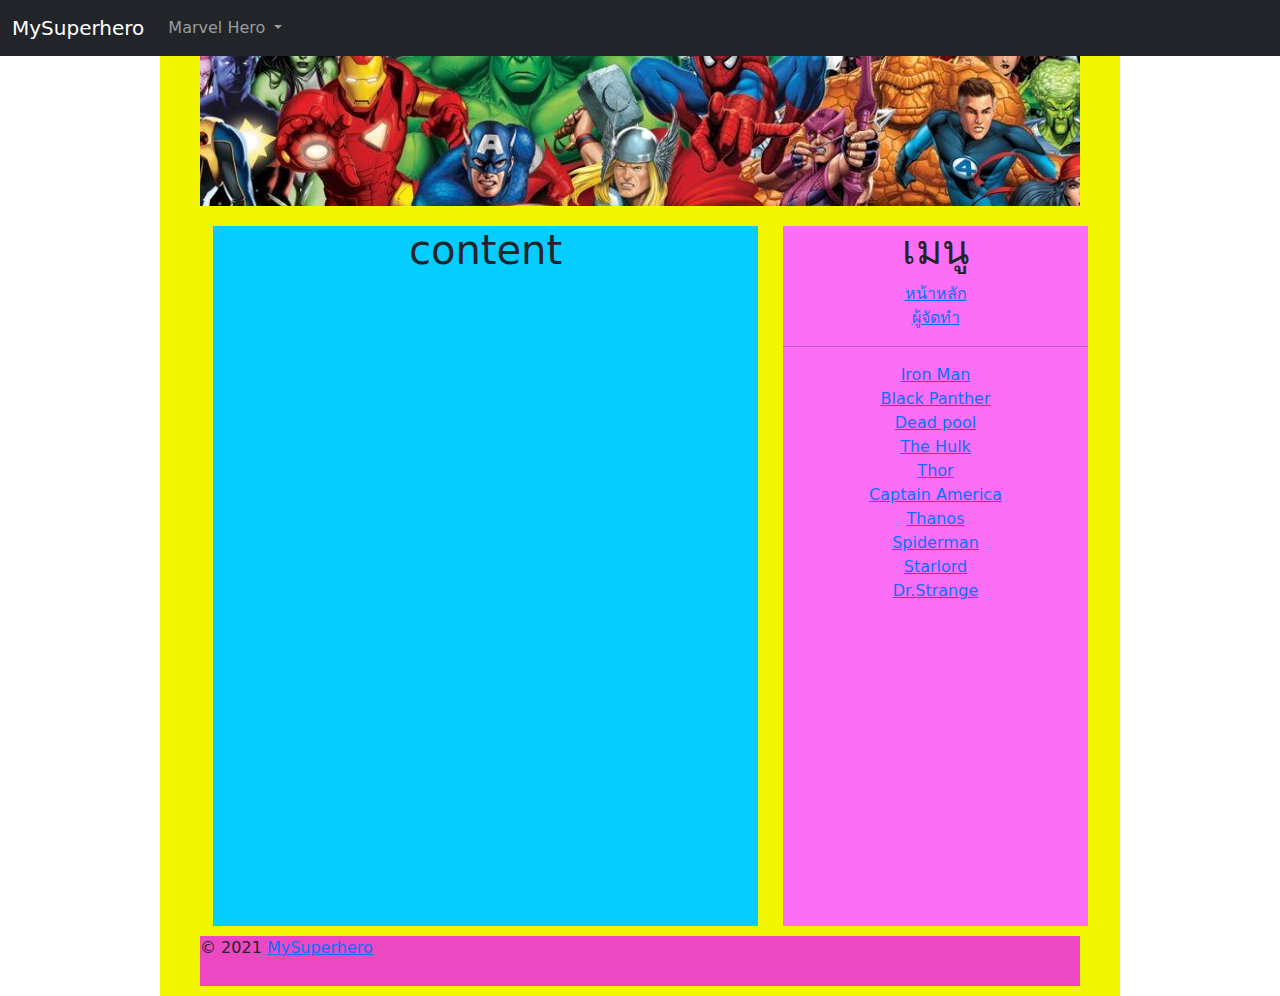
<file: index.html>
<!DOCTYPE html>
<html lang="en">
  <head>
    <meta charset="UTF-8" />
    <meta name="viewport" content="width=device-width, initial-scale=1.0" />
    <title>MySuperhero</title>
    <link rel="stylesheet" href="./css/bootstrap.css" />
    <link rel="stylesheet" href="style.css" />
  </head>
  <body>
    <nav class="navbar navbar-expand-lg navbar-dark bg-dark">
      <div class="container-fluid">
        <a class="navbar-brand" href="#">MySuperhero</a>
        <button
          class="navbar-toggler"
          type="button"
          data-bs-toggle="collapse"
          data-bs-target="#navbarSupportedContent"
          aria-controls="navbarSupportedContent"
          aria-expanded="false"
          aria-label="Toggle navigation"
        >
          <span class="navbar-toggler-icon"></span>
        </button>
        <div class="collapse navbar-collapse" id="navbarSupportedContent">
          <ul class="navbar-nav me-auto mb-2 mb-lg-0">
            <li class="nav-item dropdown">
              <a
                class="nav-link dropdown-toggle"
                href="#"
                id="navbarDropdown"
                role="button"
                data-bs-toggle="dropdown"
                aria-expanded="false"
              >
                Marvel Hero
              </a>
              <ul class="dropdown-menu" aria-labelledby="navbarDropdown">
                <li><a class="dropdown-item" href="#">Iron Man</a></li>
                <li><a class="dropdown-item" href="#">Black Panther</a></li>
                <li><a class="dropdown-item" href="#">Dead pool</a></li>
                <li><a class="dropdown-item" href="#">The Hulk</a></li>
                <li><a class="dropdown-item" href="#">Thor</a></li>
                <li><a class="dropdown-item" href="#">Captain America</a></li>
                <li><a class="dropdown-item" href="#">Thanos</a></li>
                <li><a class="dropdown-item" href="#">Spiderman</a></li>
                <li><a class="dropdown-item" href="#">Starlord</a></li>
                <li><a class="dropdown-item" href="#">Dr.Strange</a></li>
              </ul>
            </li>
          </ul>
        </div>
      </div>
    </nav>

    <div class="container">
      <header>
        
        <img src="/images/919071-img.rhkk8s.0p.jpg" alt="">
      </header>
      <section>
        <h1>content</h1>
      </section>
      <aside>
        <h1>เมนู</h1>
        <a href="#" larget="blank" rel="noppener noreferrere">หน้าหลัก</a>
        <br />
        <a href="/aomsin_buff.html" larget="blank" rel="noppener noreferrere"
          >ผู้จัดทำ</a
        >
        <hr />
        <a href="C01.html" larget="blank" rel="noppener noreferrere"
          >Iron Man</a
        >
        <br />

        <a href="C02.html" larget="blank" rel="noppener noreferrere"
          >Black Panther</a
        >
        <br />

        <a href="C03.html" larget="blank" rel="noppener noreferrere"
          >Dead pool</a
        >
        <br />

        <a href="C04.html" larget="blank" rel="noppener noreferrere"
          >The Hulk</a
        >
        <br />

        <a href="C05.html" larget="blank" rel="noppener noreferrere">Thor</a>
        <br />

        <a href="C06.html" larget="blank" rel="noppener noreferrere"
          >Captain America</a
        >

        <br />
        <a href="C07.html" larget="blank" rel="noppener noreferrere">Thanos</a>
        <br />

        <a href="C8.html" larget="blank" rel="noppener noreferrere"
          >Spiderman</a
        >
        <br />

        <a href="C9.html" larget="blank" rel="noppener noreferrere"
          >Starlord</a
        >
        <br />

        <a href="C10.html" larget="blank" rel="noppener noreferrere"
          >Dr.Strange</a
        >
      </aside>

      <div class="clearfix"></div>

      <footer>
        <p>
          © 2021
          <a
            href="https://nathees.com"
            target="_blank"
            rel="noopener noreferrer"
            >MySuperhero</a
          >
        </p>
      </footer>
    </div>

    <script src="./js/bootstrap.js"></script>
  </body>
</html>
</file>
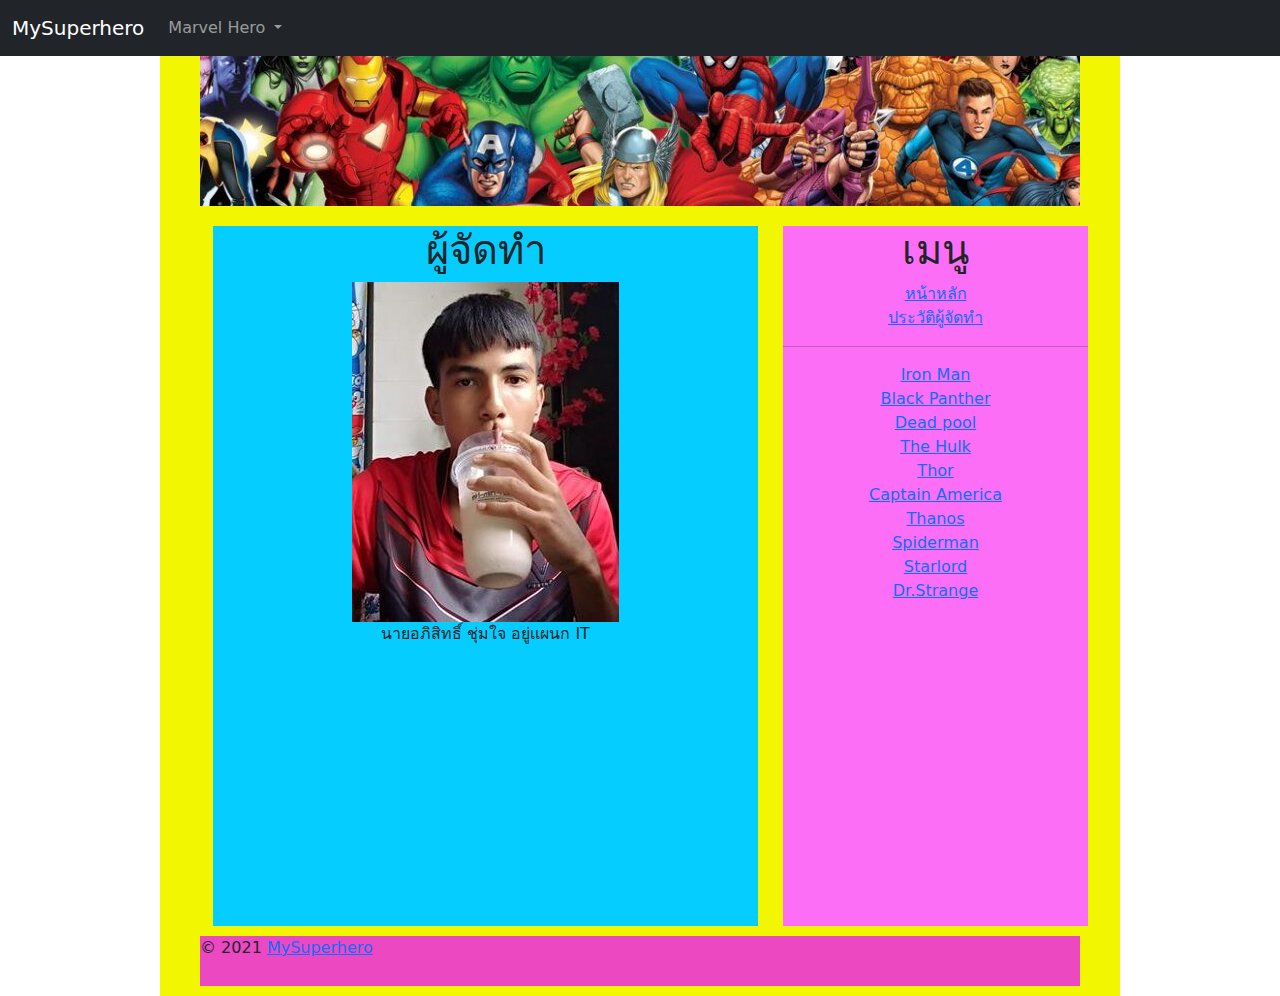
<file: aomsin_buff.html>
<!DOCTYPE html>
<html lang="en">
  <head>
    <meta charset="UTF-8" />
    <meta name="viewport" content="width=device-width, initial-scale=1.0" />
    <title>MySuperhero</title>
    <link rel="stylesheet" href="./css/bootstrap.css" />
    <link rel="stylesheet" href="style.css" />
  </head>
  <body>
    <nav class="navbar navbar-expand-lg navbar-dark bg-dark">
      <div class="container-fluid">
        <a class="navbar-brand" href="#">MySuperhero</a>
        <button
          class="navbar-toggler"
          type="button"
          data-bs-toggle="collapse"
          data-bs-target="#navbarSupportedContent"
          aria-controls="navbarSupportedContent"
          aria-expanded="false"
          aria-label="Toggle navigation"
        >
          <span class="navbar-toggler-icon"></span>
        </button>
        <div class="collapse navbar-collapse" id="navbarSupportedContent">
          <ul class="navbar-nav me-auto mb-2 mb-lg-0">
            <li class="nav-item dropdown">
              <a
                class="nav-link dropdown-toggle"
                href="#"
                id="navbarDropdown"
                role="button"
                data-bs-toggle="dropdown"
                aria-expanded="false"
              >
                Marvel Hero
              </a>
              <ul class="dropdown-menu" aria-labelledby="navbarDropdown">
                <li><a class="dropdown-item" href="#">Iron Man</a></li>
                <li><a class="dropdown-item" href="#">Black Panther</a></li>
                <li><a class="dropdown-item" href="#">Dead pool</a></li>
                <li><a class="dropdown-item" href="#">The Hulk</a></li>
                <li><a class="dropdown-item" href="#">Thor</a></li>
                <li><a class="dropdown-item" href="#">Captain America</a></li>
                <li><a class="dropdown-item" href="#">Thanos</a></li>
                <li><a class="dropdown-item" href="#">Spiderman</a></li>
                <li><a class="dropdown-item" href="#">Starlord</a></li>
                <li><a class="dropdown-item" href="#">Dr.Strange</a></li>
              </ul>
            </li>
          </ul>
        </div>
      </div>
    </nav>

    <div class="container">
      <header>
        <img src="/images/919071-img.rhkk8s.0p.jpg" alt="">
      </header>
      <section>
        <h1>ผู้จัดทำ</h1>
      <img src="/images/106496151_274647613645761_3109135233939491891_n.jpg" alt="">
       
        <p>นายอภิสิทธิ์ ชุ่มใจ อยู่เเผนก IT</p>
      </section>
      <aside>
        <h1>เมนู</h1>
        <a href="#" larget="blank" rel="noppener noreferrere">หน้าหลัก</a>
        <br />
        <a href="aomsin_buff.html" larget="blank" rel="noppener noreferrere"
          >ประวัติผู้จัดทำ</a
        >
        <hr />
        <a href="C01.html" larget="blank" rel="noppener noreferrere"
          >Iron Man</a
        >
        <br />

        <a href="C02.html" larget="blank" rel="noppener noreferrere"
          >Black Panther</a
        >
        <br />

        <a href="C03.html" larget="blank" rel="noppener noreferrere"
          >Dead pool</a
        >
        <br />

        <a href="C04.html" larget="blank" rel="noppener noreferrere"
          >The Hulk</a
        >
        <br />

        <a href="C05.html" larget="blank" rel="noppener noreferrere">Thor</a>
        <br />

        <a href="C06.html" larget="blank" rel="noppener noreferrere"
          >Captain America</a
        >

        <br />
        <a href="C07.html" larget="blank" rel="noppener noreferrere">Thanos</a>
        <br />

        <a href="C8.html" larget="blank" rel="noppener noreferrere"
          >Spiderman</a
        >
        <br />

        <a href="C9.html" larget="blank" rel="noppener noreferrere"
          >Starlord</a
        >
        <br />

        <a href="C10.html" larget="blank" rel="noppener noreferrere"
          >Dr.Strange</a
        >
      </aside>

      <div class="clearfix"></div>

      <footer>
        <p>
          © 2021
          <a
            href="https://nathees.com"
            target="_blank"
            rel="noopener noreferrer"
            >MySuperhero</a
          >
        </p>
      </footer>
    </div>

    <script src="./js/bootstrap.js"></script>
  </body>
</html>
</file>
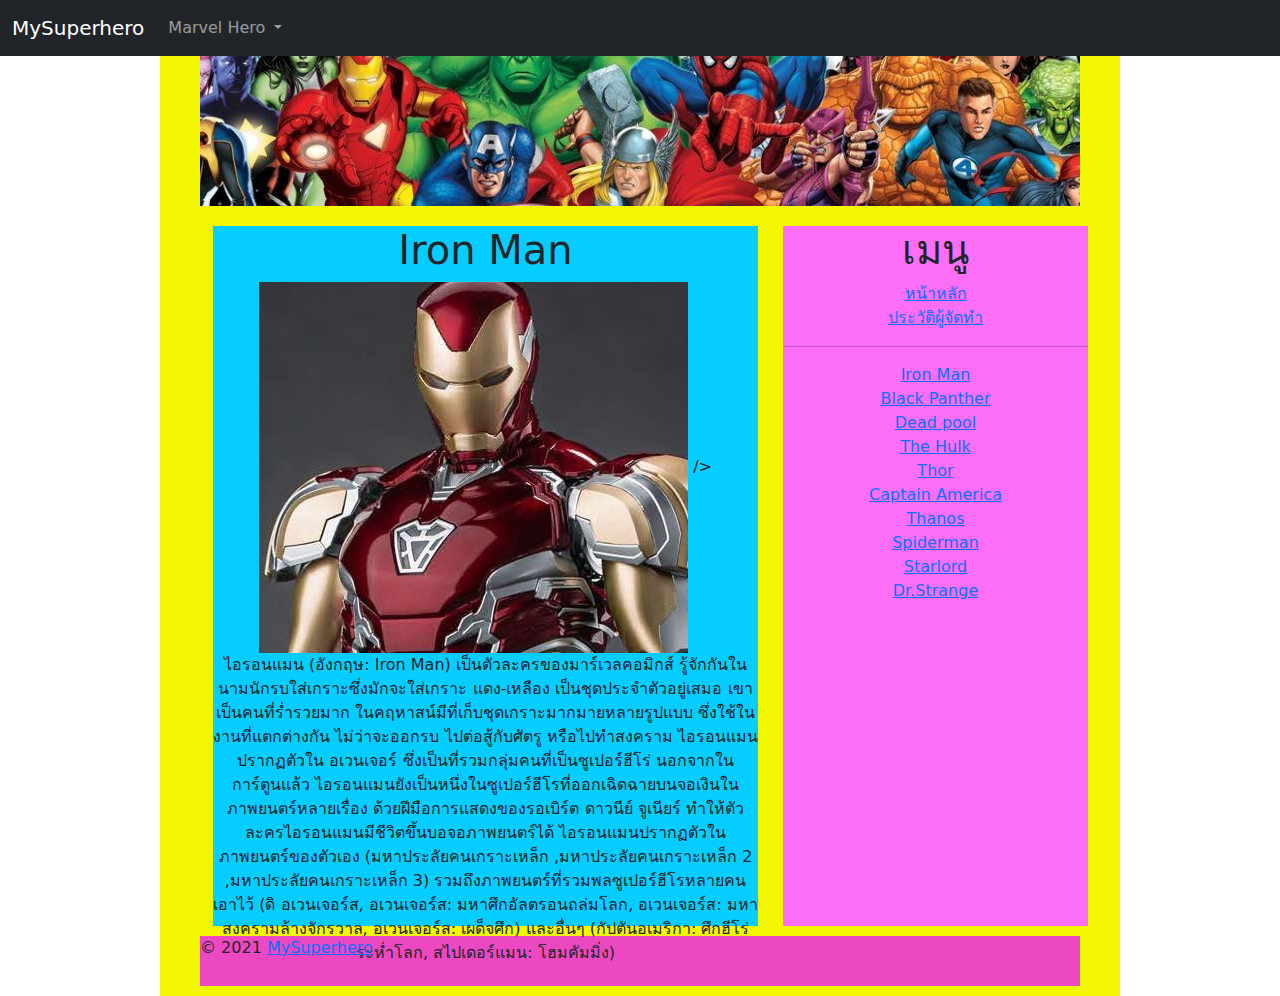
<file: C01.html>
<!DOCTYPE html>
<html lang="en">
  <head>
    <meta charset="UTF-8" />
    <meta name="viewport" content="width=device-width, initial-scale=1.0" />
    <title>MySuperhero</title>
    <link rel="stylesheet" href="./css/bootstrap.css" />
    <link rel="stylesheet" href="style.css" />
  </head>
  <body>
    <nav class="navbar navbar-expand-lg navbar-dark bg-dark">
      <div class="container-fluid">
        <a class="navbar-brand" href="#">MySuperhero</a>
        <button
          class="navbar-toggler"
          type="button"
          data-bs-toggle="collapse"
          data-bs-target="#navbarSupportedContent"
          aria-controls="navbarSupportedContent"
          aria-expanded="false"
          aria-label="Toggle navigation"
        >
          <span class="navbar-toggler-icon"></span>
        </button>
        <div class="collapse navbar-collapse" id="navbarSupportedContent">
          <ul class="navbar-nav me-auto mb-2 mb-lg-0">
            <li class="nav-item dropdown">
              <a
                class="nav-link dropdown-toggle"
                href="#"
                id="navbarDropdown"
                role="button"
                data-bs-toggle="dropdown"
                aria-expanded="false"
              >
                Marvel Hero
              </a>
              <ul class="dropdown-menu" aria-labelledby="navbarDropdown">
                <li><a class="dropdown-item" href="#">Iron Man</a></li>
                <li><a class="dropdown-item" href="#">Black Panther</a></li>
                <li><a class="dropdown-item" href="#">Dead pool</a></li>
                <li><a class="dropdown-item" href="#">The Hulk</a></li>
                <li><a class="dropdown-item" href="#">Thor</a></li>
                <li><a class="dropdown-item" href="#">Captain America</a></li>
                <li><a class="dropdown-item" href="#">Thanos</a></li>
                <li><a class="dropdown-item" href="#">Spiderman</a></li>
                <li><a class="dropdown-item" href="#">Starlord</a></li>
                <li><a class="dropdown-item" href="#">Dr.Strange</a></li>
              </ul>
            </li>
          </ul>
        </div>
      </div>
    </nav>

    <div class="container">
      <header>
        <img src="/images/919071-img.rhkk8s.0p.jpg" alt="">
      </header>
      <section>
        <h1>Iron Man</h1>
      <img src="/images/fjqwqn.jpg" alt="">
        />
        <p>ไอรอนแมน (อังกฤษ: Iron Man) เป็นตัวละครของมาร์เวลคอมิกส์ รู้จักกันในนามนักรบใส่เกราะซึ่งมักจะใส่เกราะ แดง-เหลือง เป็นชุดประจำตัวอยู่เสมอ เขาเป็นคนที่ร่ำรวยมาก ในคฤหาสน์มีที่เก็บชุดเกราะมากมายหลายรูปแบบ ซึ่งใช้ในงานที่แตกต่างกัน ไม่ว่าจะออกรบ ไปต่อสู้กับศัตรู หรือไปทำสงคราม ไอรอนแมนปรากฏตัวใน อเวนเจอร์ ซึ่งเป็นที่รวมกลุ่มคนที่เป็นซูเปอร์ฮีโร่

            นอกจากในการ์ตูนแล้ว ไอรอนแมนยังเป็นหนึ่งในซูเปอร์ฮีโรที่ออกเฉิดฉายบนจอเงินในภาพยนตร์หลายเรื่อง ด้วยฝีมือการแสดงของรอเบิร์ต ดาวนีย์ จูเนียร์ ทำให้ตัวละครไอรอนแมนมีชีวิตขึ้นบอจอภาพยนตร์ได้ ไอรอนแมนปรากฏตัวในภาพยนตร์ของตัวเอง (มหาประลัยคนเกราะเหล็ก ,มหาประลัยคนเกราะเหล็ก 2 ,มหาประลัยคนเกราะเหล็ก 3) รวมถึงภาพยนตร์ที่รวมพลซูเปอร์ฮีโรหลายคนเอาไว้ (ดิ อเวนเจอร์ส, อเวนเจอร์ส: มหาศึกอัลตรอนถล่มโลก, อเวนเจอร์ส: มหาสงครามล้างจักรวาล, อเวนเจอร์ส: เผด็จศึก) และอื่นๆ (กัปตันอเมริกา: ศึกฮีโร่ระห่ำโลก, สไปเดอร์แมน: โฮมคัมมิ่ง)</p>
      </section>
      <aside>
        <h1>เมนู</h1>
        <a href="#" larget="blank" rel="noppener noreferrere">หน้าหลัก</a>
        <br />
        <a href="./index copy.html" larget="blank" rel="noppener noreferrere"
          >ประวัติผู้จัดทำ</a
        >
        <hr />
        <a href="C01.html" larget="blank" rel="noppener noreferrere"
          >Iron Man</a
        >
        <br />

        <a href="C02.html" larget="blank" rel="noppener noreferrere"
          >Black Panther</a
        >
        <br />

        <a href="C03.html" larget="blank" rel="noppener noreferrere"
          >Dead pool</a
        >
        <br />

        <a href="C04.html" larget="blank" rel="noppener noreferrere"
          >The Hulk</a
        >
        <br />

        <a href="C05.html" larget="blank" rel="noppener noreferrere">Thor</a>
        <br />

        <a href="C06.html" larget="blank" rel="noppener noreferrere"
          >Captain America</a
        >

        <br />
        <a href="C07.html" larget="blank" rel="noppener noreferrere">Thanos</a>
        <br />

        <a href="C8.html" larget="blank" rel="noppener noreferrere"
          >Spiderman</a
        >
        <br />

        <a href="C9.html" larget="blank" rel="noppener noreferrere"
          >Starlord</a
        >
        <br />

        <a href="C10.html" larget="blank" rel="noppener noreferrere"
          >Dr.Strange</a
        >
      </aside>

      <div class="clearfix"></div>

      <footer>
        <p>
          © 2021
          <a
            href="https://nathees.com"
            target="_blank"
            rel="noopener noreferrer"
            >MySuperhero</a
          >
        </p>
      </footer>
    </div>

    <script src="./js/bootstrap.js"></script>
  </body>
</html>
</file>
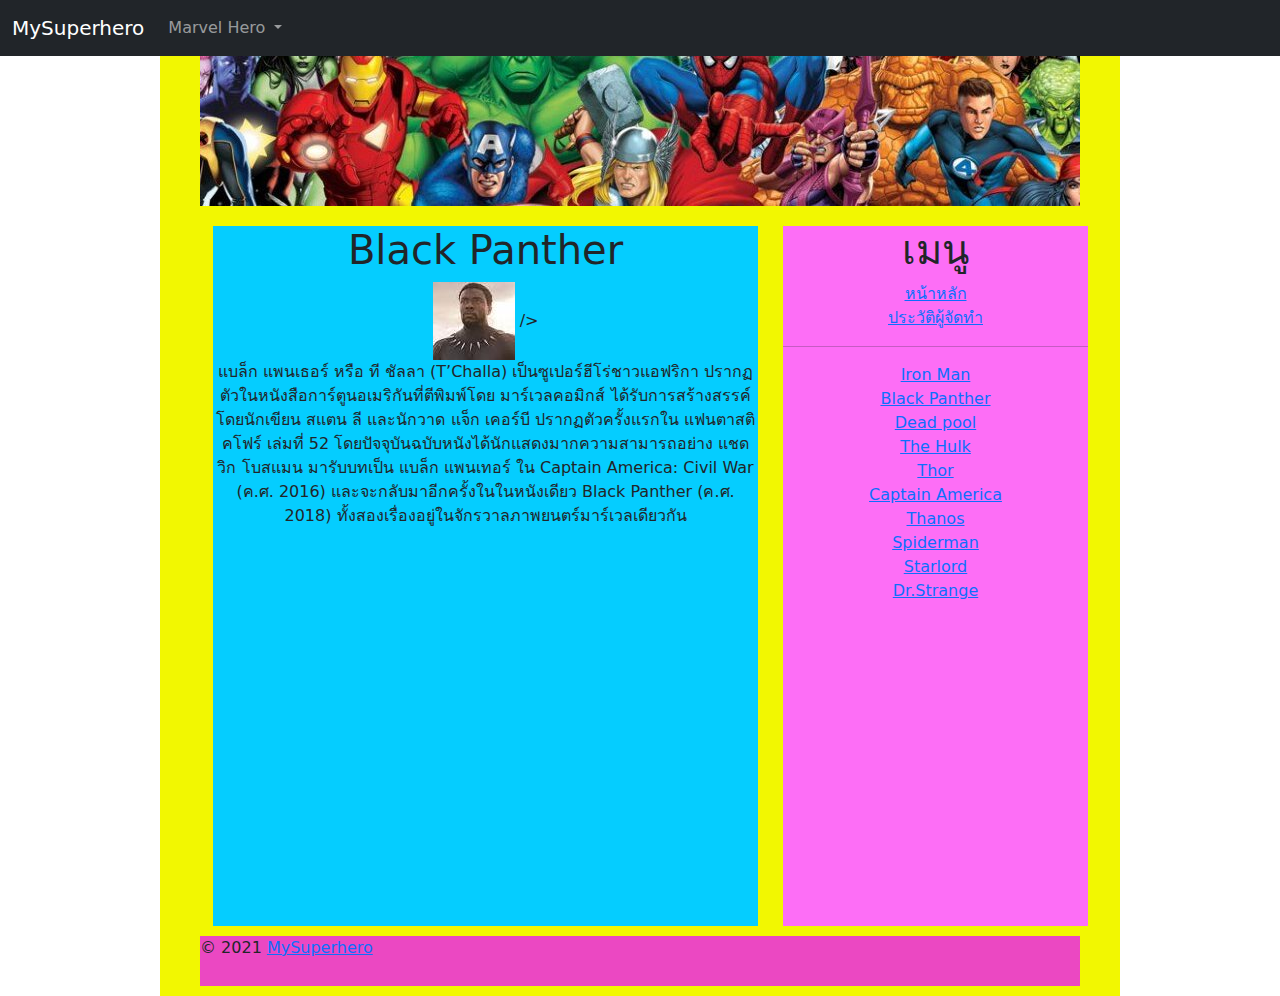
<file: C02.html>
<!DOCTYPE html>
<html lang="en">
  <head>
    <meta charset="UTF-8" />
    <meta name="viewport" content="width=device-width, initial-scale=1.0" />
    <title>MySuperhero</title>
    <link rel="stylesheet" href="./css/bootstrap.css" />
    <link rel="stylesheet" href="style.css" />
  </head>
  <body>
    <nav class="navbar navbar-expand-lg navbar-dark bg-dark">
      <div class="container-fluid">
        <a class="navbar-brand" href="#">MySuperhero</a>
        <button
          class="navbar-toggler"
          type="button"
          data-bs-toggle="collapse"
          data-bs-target="#navbarSupportedContent"
          aria-controls="navbarSupportedContent"
          aria-expanded="false"
          aria-label="Toggle navigation"
        >
          <span class="navbar-toggler-icon"></span>
        </button>
        <div class="collapse navbar-collapse" id="navbarSupportedContent">
          <ul class="navbar-nav me-auto mb-2 mb-lg-0">
            <li class="nav-item dropdown">
              <a
                class="nav-link dropdown-toggle"
                href="#"
                id="navbarDropdown"
                role="button"
                data-bs-toggle="dropdown"
                aria-expanded="false"
              >
                Marvel Hero
              </a>
              <ul class="dropdown-menu" aria-labelledby="navbarDropdown">
                <li><a class="dropdown-item" href="#">Iron Man</a></li>
                <li><a class="dropdown-item" href="#">Black Panther</a></li>
                <li><a class="dropdown-item" href="#">Dead pool</a></li>
                <li><a class="dropdown-item" href="#">The Hulk</a></li>
                <li><a class="dropdown-item" href="#">Thor</a></li>
                <li><a class="dropdown-item" href="#">Captain America</a></li>
                <li><a class="dropdown-item" href="#">Thanos</a></li>
                <li><a class="dropdown-item" href="#">Spiderman</a></li>
                <li><a class="dropdown-item" href="#">Starlord</a></li>
                <li><a class="dropdown-item" href="#">Dr.Strange</a></li>
              </ul>
            </li>
          </ul>
        </div>
      </div>
    </nav>

    <div class="container">
      <header>
        <img src="/images/919071-img.rhkk8s.0p.jpg" alt="">
      </header>
      <section>
        <h1>Black Panther</h1>
      <img src="/images/ดาวน์โหลด.jpg" alt="">
        />
        <p>แบล็ก แพนเธอร์ หรือ ที ชัลลา (T’Challa) เป็นซูเปอร์ฮีโร่ชาวแอฟริกา ปรากฏตัวในหนังสือการ์ตูนอเมริกันที่ตีพิมพ์โดย มาร์เวลคอมิกส์ ได้รับการสร้างสรรค์โดยนักเขียน สแตน ลี และนักวาด แจ็ก เคอร์บี ปรากฏตัวครั้งแรกใน แฟนตาสติคโฟร์ เล่มที่ 52  โดยปัจจุบันฉบับหนังได้นักแสดงมากความสามารถอย่าง แชดวิก โบสแมน มารับบทเป็น แบล็ก แพนเทอร์ ใน   Captain America: Civil War (ค.ศ. 2016) และจะกลับมาอีกครั้งในในหนังเดียว Black Panther (ค.ศ. 2018) ทั้งสองเรื่องอยู่ในจักรวาลภาพยนตร์มาร์เวลเดียวกัน</p>
      </section>
      <aside>
        <h1>เมนู</h1>
        <a href="#" larget="blank" rel="noppener noreferrere">หน้าหลัก</a>
        <br />
        <a href="./index copy.html" larget="blank" rel="noppener noreferrere"
          >ประวัติผู้จัดทำ</a
        >
        <hr />
        <a href="C01.html" larget="blank" rel="noppener noreferrere"
          >Iron Man</a
        >
        <br />

        <a href="C02.html" larget="blank" rel="noppener noreferrere"
          >Black Panther</a
        >
        <br />

        <a href="C03.html" larget="blank" rel="noppener noreferrere"
          >Dead pool</a
        >
        <br />

        <a href="C04.html" larget="blank" rel="noppener noreferrere"
          >The Hulk</a
        >
        <br />

        <a href="C05.html" larget="blank" rel="noppener noreferrere">Thor</a>
        <br />

        <a href="C06.html" larget="blank" rel="noppener noreferrere"
          >Captain America</a
        >

        <br />
        <a href="C07.html" larget="blank" rel="noppener noreferrere">Thanos</a>
        <br />

        <a href="C8.html" larget="blank" rel="noppener noreferrere"
          >Spiderman</a
        >
        <br />

        <a href="C9.html" larget="blank" rel="noppener noreferrere"
          >Starlord</a
        >
        <br />

        <a href="C10.html" larget="blank" rel="noppener noreferrere"
          >Dr.Strange</a
        >
      </aside>

      <div class="clearfix"></div>

      <footer>
        <p>
          © 2021
          <a
            href="https://nathees.com"
            target="_blank"
            rel="noopener noreferrer"
            >MySuperhero</a
          >
        </p>
      </footer>
    </div>

    <script src="./js/bootstrap.js"></script>
  </body>
</html>
</file>
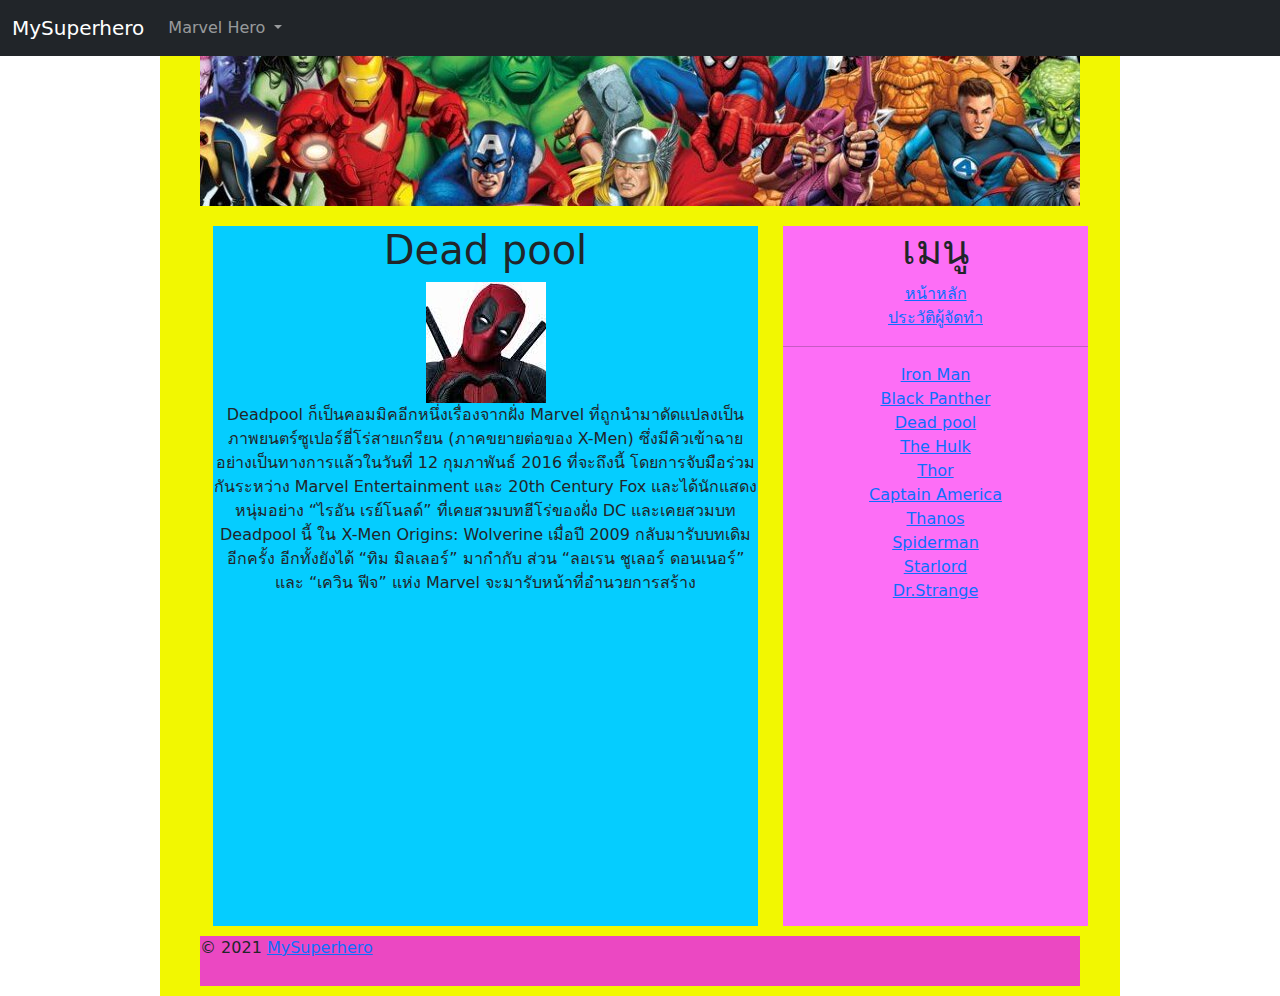
<file: C03.html>
<!DOCTYPE html>
<html lang="en">
  <head>
    <meta charset="UTF-8" />
    <meta name="viewport" content="width=device-width, initial-scale=1.0" />
    <title>MySuperhero</title>
    <link rel="stylesheet" href="./css/bootstrap.css" />
    <link rel="stylesheet" href="style.css" />
  </head>
  <body>
    <nav class="navbar navbar-expand-lg navbar-dark bg-dark">
      <div class="container-fluid">
        <a class="navbar-brand" href="#">MySuperhero</a>
        <button
          class="navbar-toggler"
          type="button"
          data-bs-toggle="collapse"
          data-bs-target="#navbarSupportedContent"
          aria-controls="navbarSupportedContent"
          aria-expanded="false"
          aria-label="Toggle navigation"
        >
          <span class="navbar-toggler-icon"></span>
        </button>
        <div class="collapse navbar-collapse" id="navbarSupportedContent">
          <ul class="navbar-nav me-auto mb-2 mb-lg-0">
            <li class="nav-item dropdown">
              <a
                class="nav-link dropdown-toggle"
                href="#"
                id="navbarDropdown"
                role="button"
                data-bs-toggle="dropdown"
                aria-expanded="false"
              >
                Marvel Hero
              </a>
              <ul class="dropdown-menu" aria-labelledby="navbarDropdown">
                <li><a class="dropdown-item" href="#">Iron Man</a></li>
                <li><a class="dropdown-item" href="#">Black Panther</a></li>
                <li><a class="dropdown-item" href="#">Dead pool</a></li>
                <li><a class="dropdown-item" href="#">The Hulk</a></li>
                <li><a class="dropdown-item" href="#">Thor</a></li>
                <li><a class="dropdown-item" href="#">Captain America</a></li>
                <li><a class="dropdown-item" href="#">Thanos</a></li>
                <li><a class="dropdown-item" href="#">Spiderman</a></li>
                <li><a class="dropdown-item" href="#">Starlord</a></li>
                <li><a class="dropdown-item" href="#">Dr.Strange</a></li>
              </ul>
            </li>
          </ul>
        </div>
      </div>
    </nav>

    <div class="container">
      <header>
        <img src="/images/919071-img.rhkk8s.0p.jpg" alt="">
      </header>
      <section>
        <h1>Dead pool</h1>
      <img src="/images/ดาวน์โหลด (1).jpg" alt="">
      
        <p>Deadpool ก็เป็นคอมมิคอีกหนึ่งเรื่องจากฝั่ง Marvel ที่ถูกนำมาดัดแปลงเป็นภาพยนตร์ซูเปอร์ฮี่โร่สายเกรียน (ภาคขยายต่อของ X-Men) ซึ่งมีคิวเข้าฉายอย่างเป็นทางการแล้วในวันที่ 12 กุมภาพันธ์ 2016 ที่จะถึงนี้ โดยการจับมือร่วมกันระหว่าง Marvel Entertainment และ 20th Century Fox และได้นักแสดงหนุ่มอย่าง “ไรอัน เรย์โนลด์” ที่เคยสวมบทฮีโร่ของฝั่ง DC และเคยสวมบท Deadpool นี้ ใน X-Men Origins: Wolverine เมื่อปี 2009 กลับมารับบทเดิมอีกครั้ง อีกทั้งยังได้ “ทิม มิลเลอร์” มากำกับ ส่วน “ลอเรน ชูเลอร์ ดอนเนอร์” และ “เควิน ฟีจ” แห่ง Marvel จะมารับหน้าที่อำนวยการสร้าง

        </p>
      </section>
      <aside>
        <h1>เมนู</h1>
        <a href="#" larget="blank" rel="noppener noreferrere">หน้าหลัก</a>
        <br />
        <a href="./index copy.html" larget="blank" rel="noppener noreferrere"
          >ประวัติผู้จัดทำ</a
        >
        <hr />
        <a href="C01.html" larget="blank" rel="noppener noreferrere"
          >Iron Man</a
        >
        <br />

        <a href="C02.html" larget="blank" rel="noppener noreferrere"
          >Black Panther</a
        >
        <br />

        <a href="C03.html" larget="blank" rel="noppener noreferrere"
          >Dead pool</a
        >
        <br />

        <a href="C04.html" larget="blank" rel="noppener noreferrere"
          >The Hulk</a
        >
        <br />

        <a href="C05.html" larget="blank" rel="noppener noreferrere">Thor</a>
        <br />

        <a href="C06.html" larget="blank" rel="noppener noreferrere"
          >Captain America</a
        >

        <br />
        <a href="C07.html" larget="blank" rel="noppener noreferrere">Thanos</a>
        <br />

        <a href="C8.html" larget="blank" rel="noppener noreferrere"
          >Spiderman</a
        >
        <br />

        <a href="C9.html" larget="blank" rel="noppener noreferrere"
          >Starlord</a
        >
        <br />

        <a href="C10.html" larget="blank" rel="noppener noreferrere"
          >Dr.Strange</a
        >
      </aside>

      <div class="clearfix"></div>

      <footer>
        <p>
          © 2021
          <a
            href="https://nathees.com"
            target="_blank"
            rel="noopener noreferrer"
            >MySuperhero</a
          >
        </p>
      </footer>
    </div>

    <script src="./js/bootstrap.js"></script>
  </body>
</html>
</file>
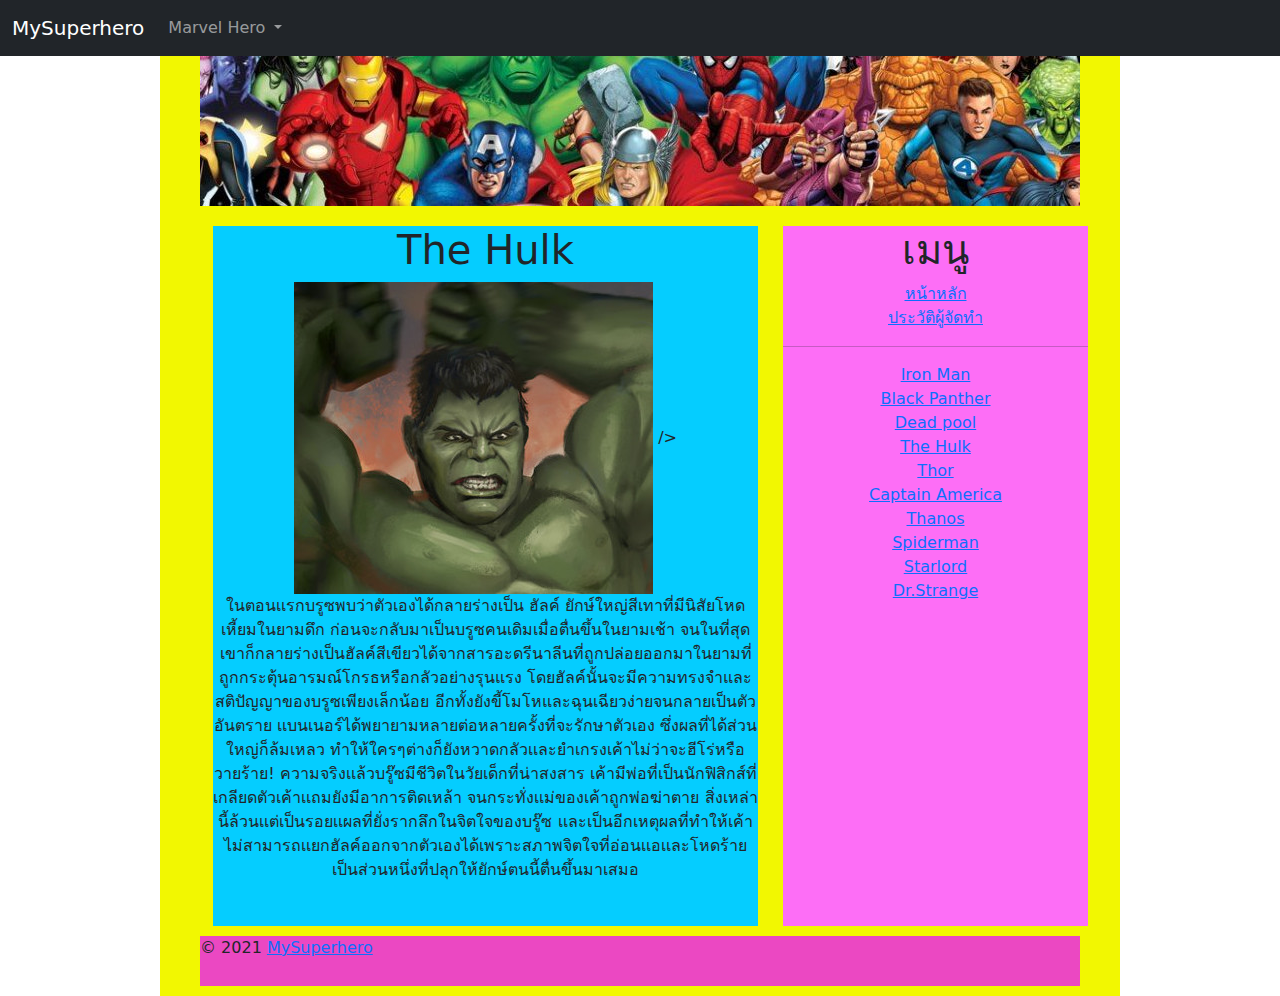
<file: C04.html>
<!DOCTYPE html>
<html lang="en">
  <head>
    <meta charset="UTF-8" />
    <meta name="viewport" content="width=device-width, initial-scale=1.0" />
    <title>MySuperhero</title>
    <link rel="stylesheet" href="./css/bootstrap.css" />
    <link rel="stylesheet" href="style.css" />
  </head>
  <body>
    <nav class="navbar navbar-expand-lg navbar-dark bg-dark">
      <div class="container-fluid">
        <a class="navbar-brand" href="#">MySuperhero</a>
        <button
          class="navbar-toggler"
          type="button"
          data-bs-toggle="collapse"
          data-bs-target="#navbarSupportedContent"
          aria-controls="navbarSupportedContent"
          aria-expanded="false"
          aria-label="Toggle navigation"
        >
          <span class="navbar-toggler-icon"></span>
        </button>
        <div class="collapse navbar-collapse" id="navbarSupportedContent">
          <ul class="navbar-nav me-auto mb-2 mb-lg-0">
            <li class="nav-item dropdown">
              <a
                class="nav-link dropdown-toggle"
                href="#"
                id="navbarDropdown"
                role="button"
                data-bs-toggle="dropdown"
                aria-expanded="false"
              >
                Marvel Hero
              </a>
              <ul class="dropdown-menu" aria-labelledby="navbarDropdown">
                <li><a class="dropdown-item" href="#">Iron Man</a></li>
                <li><a class="dropdown-item" href="#">Black Panther</a></li>
                <li><a class="dropdown-item" href="#">Dead pool</a></li>
                <li><a class="dropdown-item" href="#">The Hulk</a></li>
                <li><a class="dropdown-item" href="#">Thor</a></li>
                <li><a class="dropdown-item" href="#">Captain America</a></li>
                <li><a class="dropdown-item" href="#">Thanos</a></li>
                <li><a class="dropdown-item" href="#">Spiderman</a></li>
                <li><a class="dropdown-item" href="#">Starlord</a></li>
                <li><a class="dropdown-item" href="#">Dr.Strange</a></li>
              </ul>
            </li>
          </ul>
        </div>
      </div>
    </nav>

    <div class="container">
      <header>
        <img src="/images/919071-img.rhkk8s.0p.jpg" alt="">
      </header>
      <section>
        <h1>The Hulk</h1>
      <img src="/images/natalie-bernard-thehulk-nataliebernard.jpg" alt="">
        />
        <p>ในตอนเเรกบรูซพบว่าตัวเองได้กลายร่างเป็น ฮัลค์ ยักษ์ใหญ่สีเทาที่มีนิสัยโหดเหี้ยมในยามดึก ก่อนจะกลับมาเป็นบรูซคนเดิมเมื่อตื่นขึ้นในยามเช้า จนในที่สุดเขาก็กลายร่างเป็นฮัลค์สีเขียวได้จากสารอะดรีนาลีนที่ถูกปล่อยออกมาในยามที่ถูกกระตุ้นอารมณ์โกรธหรือกลัวอย่างรุนแรง โดยฮัลค์นั้นจะมีความทรงจำและสติปัญญาของบรูซเพียงเล็กน้อย อีกทั้งยังขี้โมโหและฉุนเฉียวง่ายจนกลายเป็นตัวอันตราย เเบนเนอร์ได้พยายามหลายต่อหลายครั้งที่จะรักษาตัวเอง 
            ซึ่งผลที่ได้ส่วนใหญ่ก็ล้มเหลว ทำให้ใครๆต่างก็ยังหวาดกลัวเเละยำเกรงเค้าไม่ว่าจะฮีโร่หรือวายร้าย!
            ความจริงเเล้วบรู๊ซมีชีวิตในวัยเด็กที่น่าสงสาร เค้ามีพ่อที่เป็นนักฟิสิกส์ที่เกลียดตัวเค้าเเถมยังมีอาการติดเหล้า จนกระทั่งเเม่ของเค้าถูกพ่อฆ่าตาย สิ่งเหล่านี้ล้วนเเต่เป็นรอยเเผลที่ยั่งรากลึกในจิตใจของบรู๊ซ เเละเป็นอีกเหตุผลที่ทำให้เค้าไม่สามารถเเยกฮัลค์ออกจากตัวเองได้เพราะสภาพจิตใจที่อ่อนเเอเเละโหดร้ายเป็นส่วนหนึ่งที่ปลุกให้ยักษ์ตนนี้ตื่นขึ้นมาเสมอ         </p>
      </section>
      <aside>
        <h1>เมนู</h1>
        <a href="#" larget="blank" rel="noppener noreferrere">หน้าหลัก</a>
        <br />
        <a href="./index copy.html" larget="blank" rel="noppener noreferrere"
          >ประวัติผู้จัดทำ</a
        >
        <hr />
        <a href="C01.html" larget="blank" rel="noppener noreferrere"
          >Iron Man</a
        >
        <br />

        <a href="C02.html" larget="blank" rel="noppener noreferrere"
          >Black Panther</a
        >
        <br />

        <a href="C03.html" larget="blank" rel="noppener noreferrere"
          >Dead pool</a
        >
        <br />

        <a href="C04.html" larget="blank" rel="noppener noreferrere"
          >The Hulk</a
        >
        <br />

        <a href="C05.html" larget="blank" rel="noppener noreferrere">Thor</a>
        <br />

        <a href="C06.html" larget="blank" rel="noppener noreferrere"
          >Captain America</a
        >

        <br />
        <a href="C07.html" larget="blank" rel="noppener noreferrere">Thanos</a>
        <br />

        <a href="C8.html" larget="blank" rel="noppener noreferrere"
          >Spiderman</a
        >
        <br />

        <a href="C9.html" larget="blank" rel="noppener noreferrere"
          >Starlord</a
        >
        <br />

        <a href="C10.html" larget="blank" rel="noppener noreferrere"
          >Dr.Strange</a
        >
      </aside>

      <div class="clearfix"></div>

      <footer>
        <p>
          © 2021
          <a
            href="https://nathees.com"
            target="_blank"
            rel="noopener noreferrer"
            >MySuperhero</a
          >
        </p>
      </footer>
    </div>

    <script src="./js/bootstrap.js"></script>
  </body>
</html>
</file>
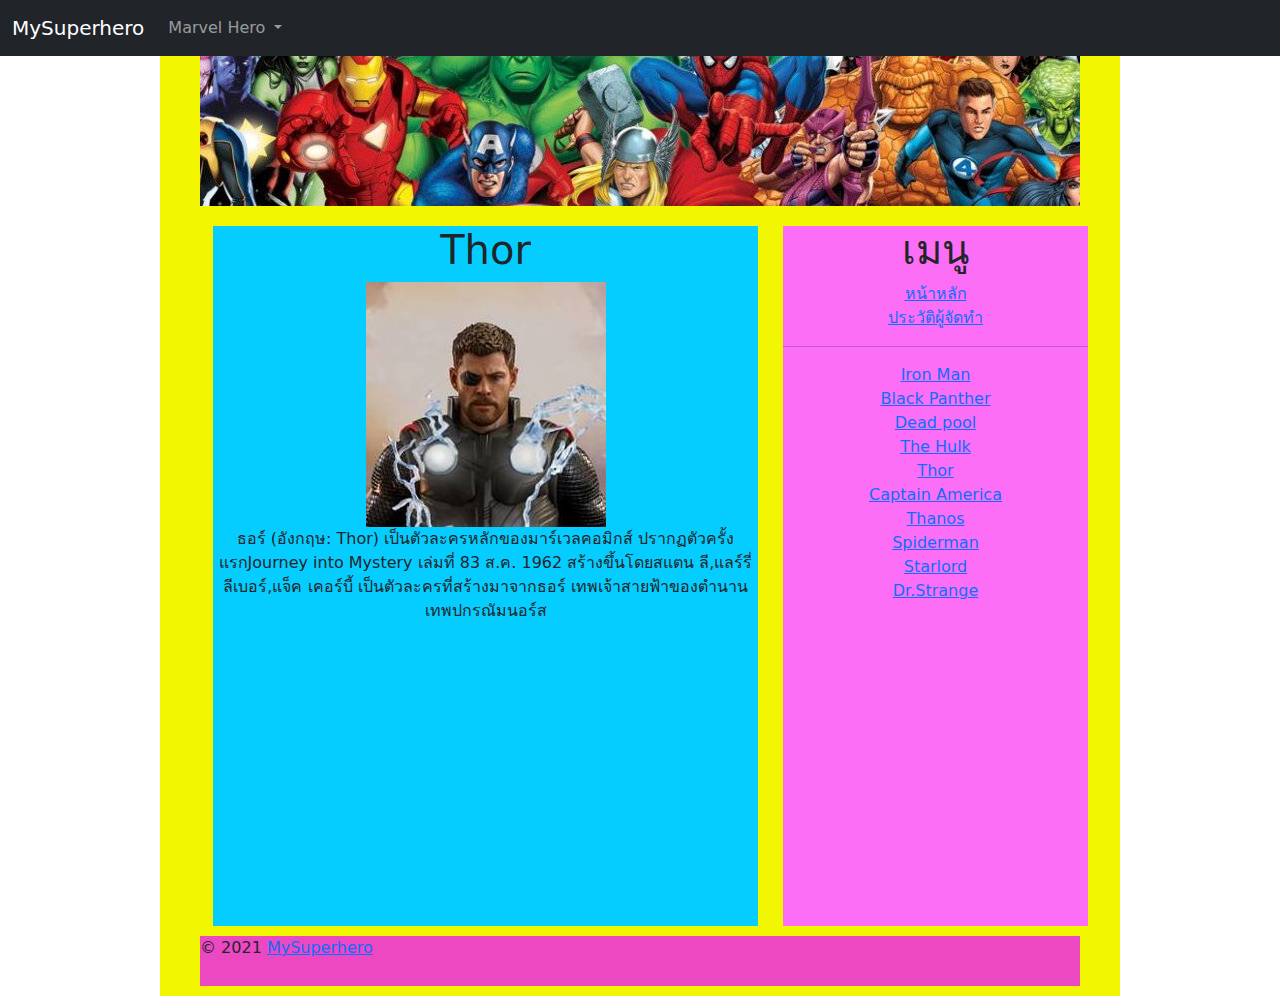
<file: C05.html>
<!DOCTYPE html>
<html lang="en">
  <head>
    <meta charset="UTF-8" />
    <meta name="viewport" content="width=device-width, initial-scale=1.0" />
    <title>MySuperhero</title>
    <link rel="stylesheet" href="./css/bootstrap.css" />
    <link rel="stylesheet" href="style.css" />
  </head>
  <body>
    <nav class="navbar navbar-expand-lg navbar-dark bg-dark">
      <div class="container-fluid">
        <a class="navbar-brand" href="#">MySuperhero</a>
        <button
          class="navbar-toggler"
          type="button"
          data-bs-toggle="collapse"
          data-bs-target="#navbarSupportedContent"
          aria-controls="navbarSupportedContent"
          aria-expanded="false"
          aria-label="Toggle navigation"
        >
          <span class="navbar-toggler-icon"></span>
        </button>
        <div class="collapse navbar-collapse" id="navbarSupportedContent">
          <ul class="navbar-nav me-auto mb-2 mb-lg-0">
            <li class="nav-item dropdown">
              <a
                class="nav-link dropdown-toggle"
                href="#"
                id="navbarDropdown"
                role="button"
                data-bs-toggle="dropdown"
                aria-expanded="false"
              >
                Marvel Hero
              </a>
              <ul class="dropdown-menu" aria-labelledby="navbarDropdown">
                <li><a class="dropdown-item" href="#">Iron Man</a></li>
                <li><a class="dropdown-item" href="#">Black Panther</a></li>
                <li><a class="dropdown-item" href="#">Dead pool</a></li>
                <li><a class="dropdown-item" href="#">The Hulk</a></li>
                <li><a class="dropdown-item" href="#">Thor</a></li>
                <li><a class="dropdown-item" href="#">Captain America</a></li>
                <li><a class="dropdown-item" href="#">Thanos</a></li>
                <li><a class="dropdown-item" href="#">Spiderman</a></li>
                <li><a class="dropdown-item" href="#">Starlord</a></li>
                <li><a class="dropdown-item" href="#">Dr.Strange</a></li>
              </ul>
            </li>
          </ul>
        </div>
      </div>
    </nav>

    <div class="container">
      <header>
        <img src="/images/919071-img.rhkk8s.0p.jpg" alt="">
      </header>
      <section>
        <h1>Thor</h1>
      <img src="/images/9y7cml.jpg" alt="">
    
        <p>ธอร์ (อังกฤษ: Thor) เป็นตัวละครหลักของมาร์เวลคอมิกส์ ปรากฏตัวครั้งแรกJourney into Mystery เล่มที่ 83 ส.ค. 1962 สร้างขึ้นโดยสแตน ลี,แลร์รี่ ลีเบอร์,แจ็ค เคอร์บี้ เป็นตัวละครที่สร้างมาจากธอร์ เทพเจ้าสายฟ้าของตำนานเทพปกรณัมนอร์ส</p>
      </section>
      <aside>
        <h1>เมนู</h1>
        <a href="#" larget="blank" rel="noppener noreferrere">หน้าหลัก</a>
        <br />
        <a href="./index copy.html" larget="blank" rel="noppener noreferrere"
          >ประวัติผู้จัดทำ</a
        >
        <hr />
        <a href="C01.html" larget="blank" rel="noppener noreferrere"
          >Iron Man</a
        >
        <br />

        <a href="C02.html" larget="blank" rel="noppener noreferrere"
          >Black Panther</a
        >
        <br />

        <a href="C03.html" larget="blank" rel="noppener noreferrere"
          >Dead pool</a
        >
        <br />

        <a href="C04.html" larget="blank" rel="noppener noreferrere"
          >The Hulk</a
        >
        <br />

        <a href="C05.html" larget="blank" rel="noppener noreferrere">Thor</a>
        <br />

        <a href="C06.html" larget="blank" rel="noppener noreferrere"
          >Captain America</a
        >

        <br />
        <a href="C07.html" larget="blank" rel="noppener noreferrere">Thanos</a>
        <br />

        <a href="C8.html" larget="blank" rel="noppener noreferrere"
          >Spiderman</a
        >
        <br />

        <a href="C9.html" larget="blank" rel="noppener noreferrere"
          >Starlord</a
        >
        <br />

        <a href="C10.html" larget="blank" rel="noppener noreferrere"
          >Dr.Strange</a
        >
      </aside>

      <div class="clearfix"></div>

      <footer>
        <p>
          © 2021
          <a
            href="https://nathees.com"
            target="_blank"
            rel="noopener noreferrer"
            >MySuperhero</a
          >
        </p>
      </footer>
    </div>

    <script src="./js/bootstrap.js"></script>
  </body>
</html>
</file>
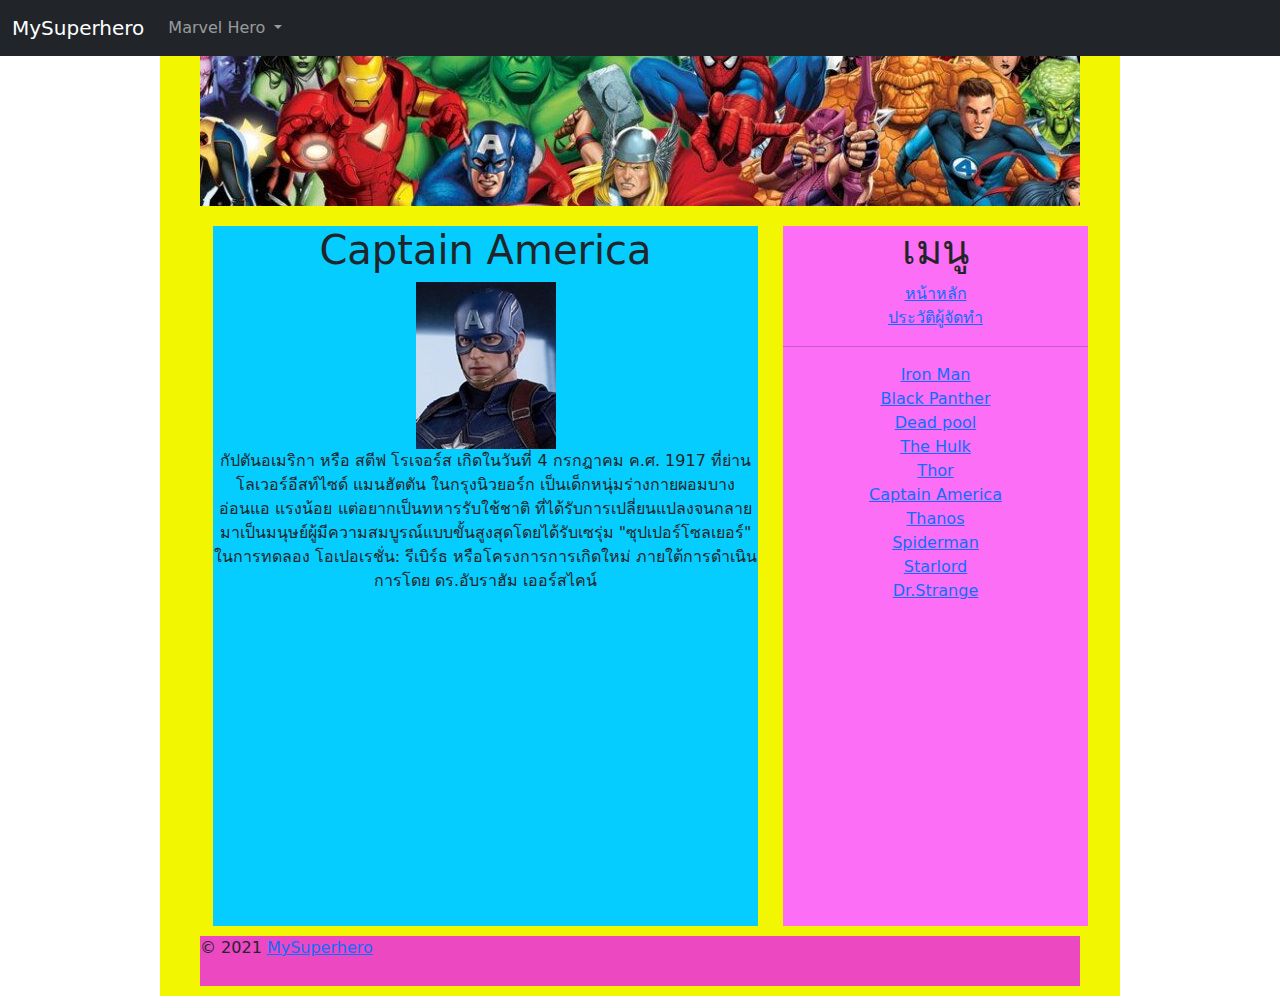
<file: C06.html>
<!DOCTYPE html>
<html lang="en">
  <head>
    <meta charset="UTF-8" />
    <meta name="viewport" content="width=device-width, initial-scale=1.0" />
    <title>MySuperhero</title>
    <link rel="stylesheet" href="./css/bootstrap.css" />
    <link rel="stylesheet" href="style.css" />
  </head>
  <body>
    <nav class="navbar navbar-expand-lg navbar-dark bg-dark">
      <div class="container-fluid">
        <a class="navbar-brand" href="#">MySuperhero</a>
        <button
          class="navbar-toggler"
          type="button"
          data-bs-toggle="collapse"
          data-bs-target="#navbarSupportedContent"
          aria-controls="navbarSupportedContent"
          aria-expanded="false"
          aria-label="Toggle navigation"
        >
          <span class="navbar-toggler-icon"></span>
        </button>
        <div class="collapse navbar-collapse" id="navbarSupportedContent">
          <ul class="navbar-nav me-auto mb-2 mb-lg-0">
            <li class="nav-item dropdown">
              <a
                class="nav-link dropdown-toggle"
                href="#"
                id="navbarDropdown"
                role="button"
                data-bs-toggle="dropdown"
                aria-expanded="false"
              >
                Marvel Hero
              </a>
              <ul class="dropdown-menu" aria-labelledby="navbarDropdown">
                <li><a class="dropdown-item" href="#">Iron Man</a></li>
                <li><a class="dropdown-item" href="#">Black Panther</a></li>
                <li><a class="dropdown-item" href="#">Dead pool</a></li>
                <li><a class="dropdown-item" href="#">The Hulk</a></li>
                <li><a class="dropdown-item" href="#">Thor</a></li>
                <li><a class="dropdown-item" href="#">Captain America</a></li>
                <li><a class="dropdown-item" href="#">Thanos</a></li>
                <li><a class="dropdown-item" href="#">Spiderman</a></li>
                <li><a class="dropdown-item" href="#">Starlord</a></li>
                <li><a class="dropdown-item" href="#">Dr.Strange</a></li>
              </ul>
            </li>
          </ul>
        </div>
      </div>
    </nav>

    <div class="container">
      <header>
        <img src="/images/919071-img.rhkk8s.0p.jpg" alt="">
      </header>
      <section>
        <h1>Captain America</h1>
      <img src="/images/ee8ad20e0b953317dcc7aeef421176a8.jpg" alt="">
        
        <p>กัปตันอเมริกา หรือ สตีฟ โรเจอร์ส เกิดในวันที่ 4 กรกฎาคม ค.ศ. 1917 ที่ย่านโลเวอร์อีสท์ไซด์ แมนฮัตตัน ในกรุงนิวยอร์ก เป็นเด็กหนุ่มร่างกายผอมบาง อ่อนแอ แรงน้อย แต่อยากเป็นทหารรับใช้ชาติ ที่ได้รับการเปลี่ยนแปลงจนกลายมาเป็นมนุษย์ผู้มีความสมบูรณ์แบบขั้นสูงสุดโดยได้รับเซรุ่ม "ซุปเปอร์โซลเยอร์" ในการทดลอง โอเปอเรชั่น: รีเบิร์ธ หรือโครงการการเกิดใหม่ ภายใต้การดำเนินการโดย ดร.อับราฮัม เออร์สไคน์</p>
      </section>
      <aside>
        <h1>เมนู</h1>
        <a href="#" larget="blank" rel="noppener noreferrere">หน้าหลัก</a>
        <br />
        <a href="./index copy.html" larget="blank" rel="noppener noreferrere"
          >ประวัติผู้จัดทำ</a
        >
        <hr />
        <a href="C01.html" larget="blank" rel="noppener noreferrere"
          >Iron Man</a
        >
        <br />

        <a href="C02.html" larget="blank" rel="noppener noreferrere"
          >Black Panther</a
        >
        <br />

        <a href="C03.html" larget="blank" rel="noppener noreferrere"
          >Dead pool</a
        >
        <br />

        <a href="C04.html" larget="blank" rel="noppener noreferrere"
          >The Hulk</a
        >
        <br />

        <a href="C05.html" larget="blank" rel="noppener noreferrere">Thor</a>
        <br />

        <a href="C06.html" larget="blank" rel="noppener noreferrere"
          >Captain America</a
        >

        <br />
        <a href="C07.html" larget="blank" rel="noppener noreferrere">Thanos</a>
        <br />

        <a href="C8.html" larget="blank" rel="noppener noreferrere"
          >Spiderman</a
        >
        <br />

        <a href="C9.html" larget="blank" rel="noppener noreferrere"
          >Starlord</a
        >
        <br />

        <a href="C10.html" larget="blank" rel="noppener noreferrere"
          >Dr.Strange</a
        >
      </aside>

      <div class="clearfix"></div>

      <footer>
        <p>
          © 2021
          <a
            href="https://nathees.com"
            target="_blank"
            rel="noopener noreferrer"
            >MySuperhero</a
          >
        </p>
      </footer>
    </div>

    <script src="./js/bootstrap.js"></script>
  </body>
</html>
</file>
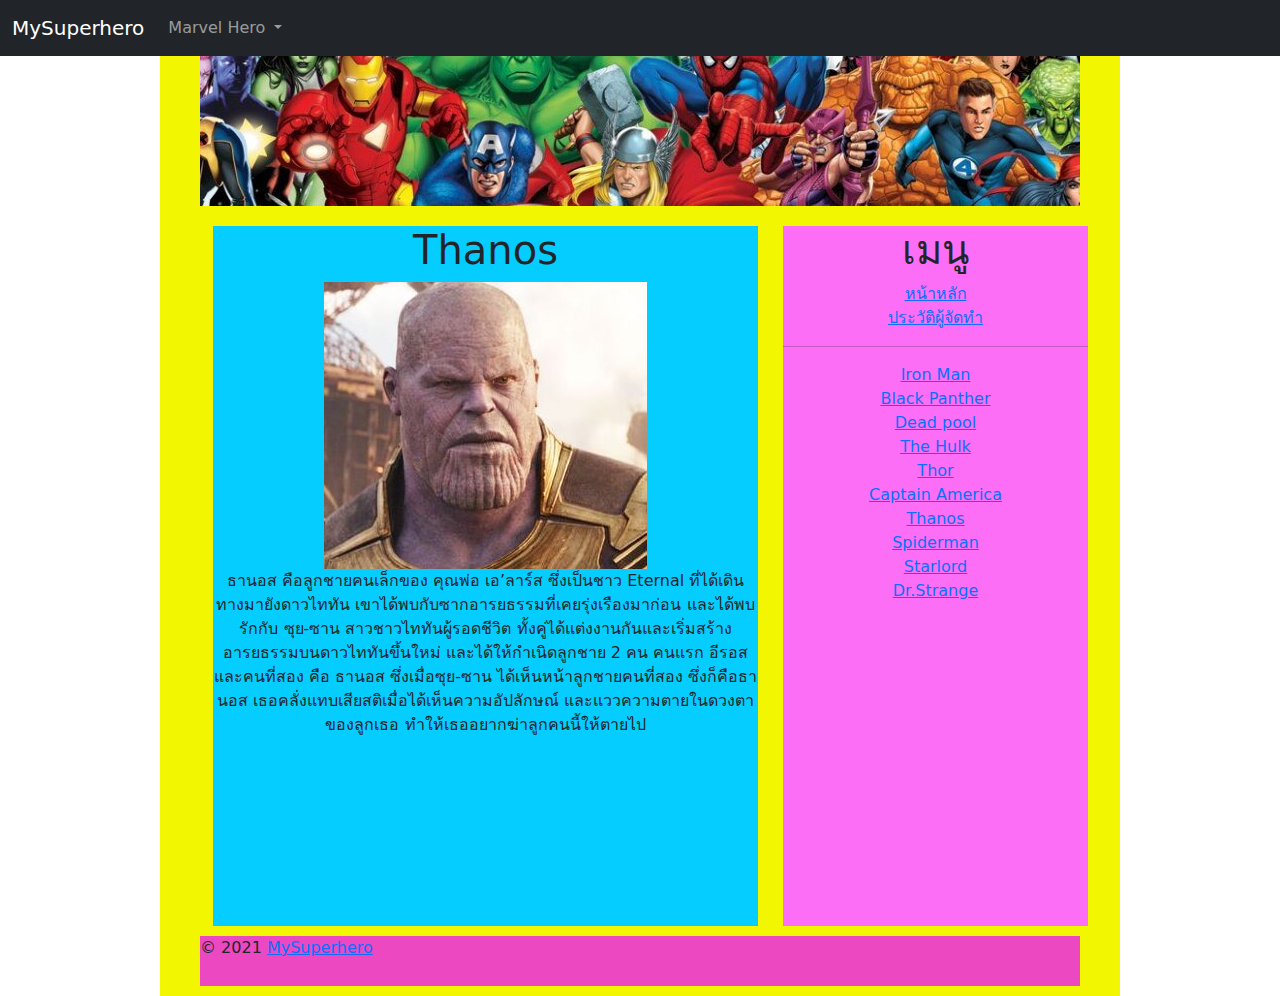
<file: C07.html>
<!DOCTYPE html>
<html lang="en">
  <head>
    <meta charset="UTF-8" />
    <meta name="viewport" content="width=device-width, initial-scale=1.0" />
    <title>MySuperhero</title>
    <link rel="stylesheet" href="./css/bootstrap.css" />
    <link rel="stylesheet" href="style.css" />
  </head>
  <body>
    <nav class="navbar navbar-expand-lg navbar-dark bg-dark">
      <div class="container-fluid">
        <a class="navbar-brand" href="#">MySuperhero</a>
        <button
          class="navbar-toggler"
          type="button"
          data-bs-toggle="collapse"
          data-bs-target="#navbarSupportedContent"
          aria-controls="navbarSupportedContent"
          aria-expanded="false"
          aria-label="Toggle navigation"
        >
          <span class="navbar-toggler-icon"></span>
        </button>
        <div class="collapse navbar-collapse" id="navbarSupportedContent">
          <ul class="navbar-nav me-auto mb-2 mb-lg-0">
            <li class="nav-item dropdown">
              <a
                class="nav-link dropdown-toggle"
                href="#"
                id="navbarDropdown"
                role="button"
                data-bs-toggle="dropdown"
                aria-expanded="false"
              >
                Marvel Hero
              </a>
              <ul class="dropdown-menu" aria-labelledby="navbarDropdown">
                <li><a class="dropdown-item" href="#">Iron Man</a></li>
                <li><a class="dropdown-item" href="#">Black Panther</a></li>
                <li><a class="dropdown-item" href="#">Dead pool</a></li>
                <li><a class="dropdown-item" href="#">The Hulk</a></li>
                <li><a class="dropdown-item" href="#">Thor</a></li>
                <li><a class="dropdown-item" href="#">Captain America</a></li>
                <li><a class="dropdown-item" href="#">Thanos</a></li>
                <li><a class="dropdown-item" href="#">Spiderman</a></li>
                <li><a class="dropdown-item" href="#">Starlord</a></li>
                <li><a class="dropdown-item" href="#">Dr.Strange</a></li>
              </ul>
            </li>
          </ul>
        </div>
      </div>
    </nav>

    <div class="container">
      <header>
        <img src="/images/919071-img.rhkk8s.0p.jpg" alt="">
      </header>
      <section>
        <h1>Thanos</h1>
      <img src="/images/89125115b0e10b94e3378d484712450727-25-thanos.rsocial.w1200.jpg" alt="">
    
        <p>ธานอส คือลูกชายคนเล็กของ คุณพ่อ เอ’ลาร์ส ซึ่งเป็นชาว Eternal ที่ได้เดินทางมายังดาวไททัน เขาได้พบกับซากอารยธรรมที่เคยรุ่งเรืองมาก่อน และได้พบรักกับ ซุย-ซาน สาวชาวไททันผู้รอดชีวิต ทั้งคู่ได้แต่งงานกันและเริ่มสร้างอารยธรรมบนดาวไททันขึ้นใหม่ และได้ให้กำเนิดลูกชาย 2 คน คนแรก อีรอส และคนที่สอง คือ ธานอส ซึ่งเมื่อซุย-ซาน ได้เห็นหน้าลูกชายคนที่สอง ซึ่งก็คือธานอส เธอคลั่งแทบเสียสติเมื่อได้เห็นความอัปลักษณ์ และแววความตายในดวงตาของลูกเธอ ทำให้เธออยากฆ่าลูกคนนี้ให้ตายไป</p>
      </section>
      <aside>
        <h1>เมนู</h1>
        <a href="#" larget="blank" rel="noppener noreferrere">หน้าหลัก</a>
        <br />
        <a href="./index copy.html" larget="blank" rel="noppener noreferrere"
          >ประวัติผู้จัดทำ</a
        >
        <hr />
        <a href="C01.html" larget="blank" rel="noppener noreferrere"
          >Iron Man</a
        >
        <br />

        <a href="C02.html" larget="blank" rel="noppener noreferrere"
          >Black Panther</a
        >
        <br />

        <a href="C03.html" larget="blank" rel="noppener noreferrere"
          >Dead pool</a
        >
        <br />

        <a href="C04.html" larget="blank" rel="noppener noreferrere"
          >The Hulk</a
        >
        <br />

        <a href="C05.html" larget="blank" rel="noppener noreferrere">Thor</a>
        <br />

        <a href="C06.html" larget="blank" rel="noppener noreferrere"
          >Captain America</a
        >

        <br />
        <a href="C07.html" larget="blank" rel="noppener noreferrere">Thanos</a>
        <br />

        <a href="C8.html" larget="blank" rel="noppener noreferrere"
          >Spiderman</a
        >
        <br />

        <a href="C9.html" larget="blank" rel="noppener noreferrere"
          >Starlord</a
        >
        <br />

        <a href="C10.html" larget="blank" rel="noppener noreferrere"
          >Dr.Strange</a
        >
      </aside>

      <div class="clearfix"></div>

      <footer>
        <p>
          © 2021
          <a
            href="https://nathees.com"
            target="_blank"
            rel="noopener noreferrer"
            >MySuperhero</a
          >
        </p>
      </footer>
    </div>

    <script src="./js/bootstrap.js"></script>
  </body>
</html>
</file>
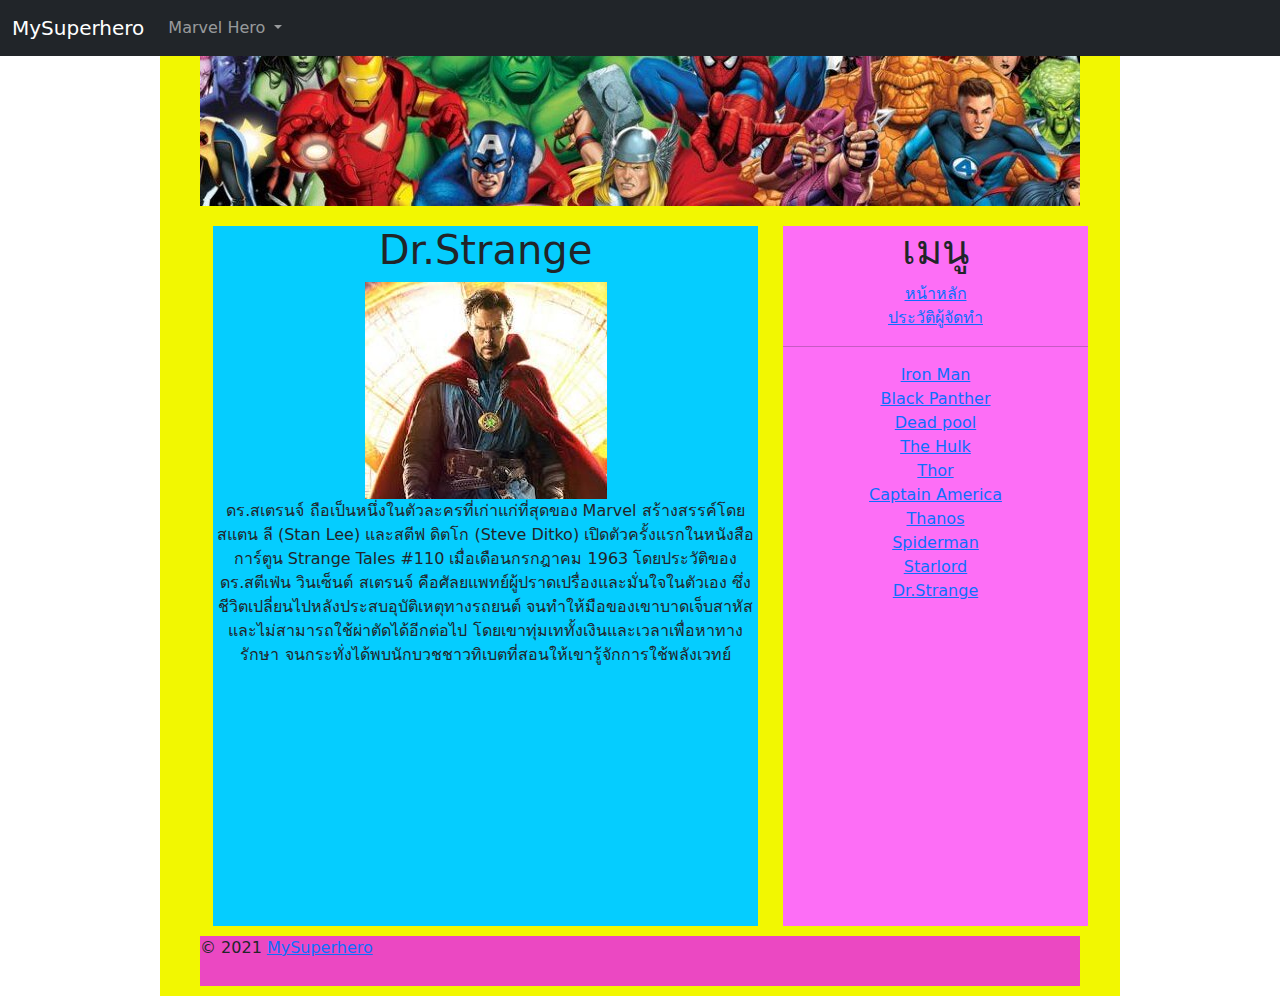
<file: C10.html>
<!DOCTYPE html>
<html lang="en">
  <head>
    <meta charset="UTF-8" />
    <meta name="viewport" content="width=device-width, initial-scale=1.0" />
    <title>MySuperhero</title>
    <link rel="stylesheet" href="./css/bootstrap.css" />
    <link rel="stylesheet" href="style.css" />
  </head>
  <body>
    <nav class="navbar navbar-expand-lg navbar-dark bg-dark">
      <div class="container-fluid">
        <a class="navbar-brand" href="#">MySuperhero</a>
        <button
          class="navbar-toggler"
          type="button"
          data-bs-toggle="collapse"
          data-bs-target="#navbarSupportedContent"
          aria-controls="navbarSupportedContent"
          aria-expanded="false"
          aria-label="Toggle navigation"
        >
          <span class="navbar-toggler-icon"></span>
        </button>
        <div class="collapse navbar-collapse" id="navbarSupportedContent">
          <ul class="navbar-nav me-auto mb-2 mb-lg-0">
            <li class="nav-item dropdown">
              <a
                class="nav-link dropdown-toggle"
                href="#"
                id="navbarDropdown"
                role="button"
                data-bs-toggle="dropdown"
                aria-expanded="false"
              >
                Marvel Hero
              </a>
              <ul class="dropdown-menu" aria-labelledby="navbarDropdown">
                <li><a class="dropdown-item" href="#">Iron Man</a></li>
                <li><a class="dropdown-item" href="#">Black Panther</a></li>
                <li><a class="dropdown-item" href="#">Dead pool</a></li>
                <li><a class="dropdown-item" href="#">The Hulk</a></li>
                <li><a class="dropdown-item" href="#">Thor</a></li>
                <li><a class="dropdown-item" href="#">Captain America</a></li>
                <li><a class="dropdown-item" href="#">Thanos</a></li>
                <li><a class="dropdown-item" href="#">Spiderman</a></li>
                <li><a class="dropdown-item" href="#">Starlord</a></li>
                <li><a class="dropdown-item" href="#">Dr.Strange</a></li>
              </ul>
            </li>
          </ul>
        </div>
      </div>
    </nav>

    <div class="container">
      <header>
        <img src="/images/919071-img.rhkk8s.0p.jpg" alt="">
      </header>
      <section>
        <h1>Dr.Strange</h1>
      <img src="/images/ดร.สเตรนจ์2-1.jpg" alt="">
        
        <p>       ดร.สเตรนจ์ ถือเป็นหนึ่งในตัวละครที่เก่าแก่ที่สุดของ Marvel สร้างสรรค์โดย สแตน ลี (Stan Lee) และสตีฟ ดิตโก (Steve Ditko) เปิดตัวครั้งแรกในหนังสือการ์ตูน Strange Tales #110 เมื่อเดือนกรกฎาคม 1963 โดยประวัติของ ดร.สตีเฟ่น วินเซ็นต์ สเตรนจ์ คือศัลยแพทย์ผู้ปราดเปรื่องและมั่นใจในตัวเอง ซึ่งชีวิตเปลี่ยนไปหลังประสบอุบัติเหตุทางรถยนต์ จนทำให้มือของเขาบาดเจ็บสาหัสและไม่สามารถใช้ผ่าตัดได้อีกต่อไป โดยเขาทุ่มเททั้งเงินและเวลาเพื่อหาทางรักษา จนกระทั่งได้พบนักบวชชาวทิเบตที่สอนให้เขารู้จักการใช้พลังเวทย์</p>
      </section>
      <aside>
        <h1>เมนู</h1>
        <a href="#" larget="blank" rel="noppener noreferrere">หน้าหลัก</a>
        <br />
        <a href="./index copy.html" larget="blank" rel="noppener noreferrere"
          >ประวัติผู้จัดทำ</a
        >
        <hr />
        <a href="C01.html" larget="blank" rel="noppener noreferrere"
          >Iron Man</a
        >
        <br />

        <a href="C02.html" larget="blank" rel="noppener noreferrere"
          >Black Panther</a
        >
        <br />

        <a href="C03.html" larget="blank" rel="noppener noreferrere"
          >Dead pool</a
        >
        <br />

        <a href="C04.html" larget="blank" rel="noppener noreferrere"
          >The Hulk</a
        >
        <br />

        <a href="C05.html" larget="blank" rel="noppener noreferrere">Thor</a>
        <br />

        <a href="C06.html" larget="blank" rel="noppener noreferrere"
          >Captain America</a
        >

        <br />
        <a href="C07.html" larget="blank" rel="noppener noreferrere">Thanos</a>
        <br />

        <a href="C8.html" larget="blank" rel="noppener noreferrere"
          >Spiderman</a
        >
        <br />

        <a href="C9.html" larget="blank" rel="noppener noreferrere"
          >Starlord</a
        >
        <br />

        <a href="C10.html" larget="blank" rel="noppener noreferrere"
          >Dr.Strange</a
        >
      </aside>

      <div class="clearfix"></div>

      <footer>
        <p>
          © 2021
          <a
            href="https://nathees.com"
            target="_blank"
            rel="noopener noreferrer"
            >MySuperhero</a
          >
        </p>
      </footer>
    </div>

    <script src="./js/bootstrap.js"></script>
  </body>
</html>
</file>
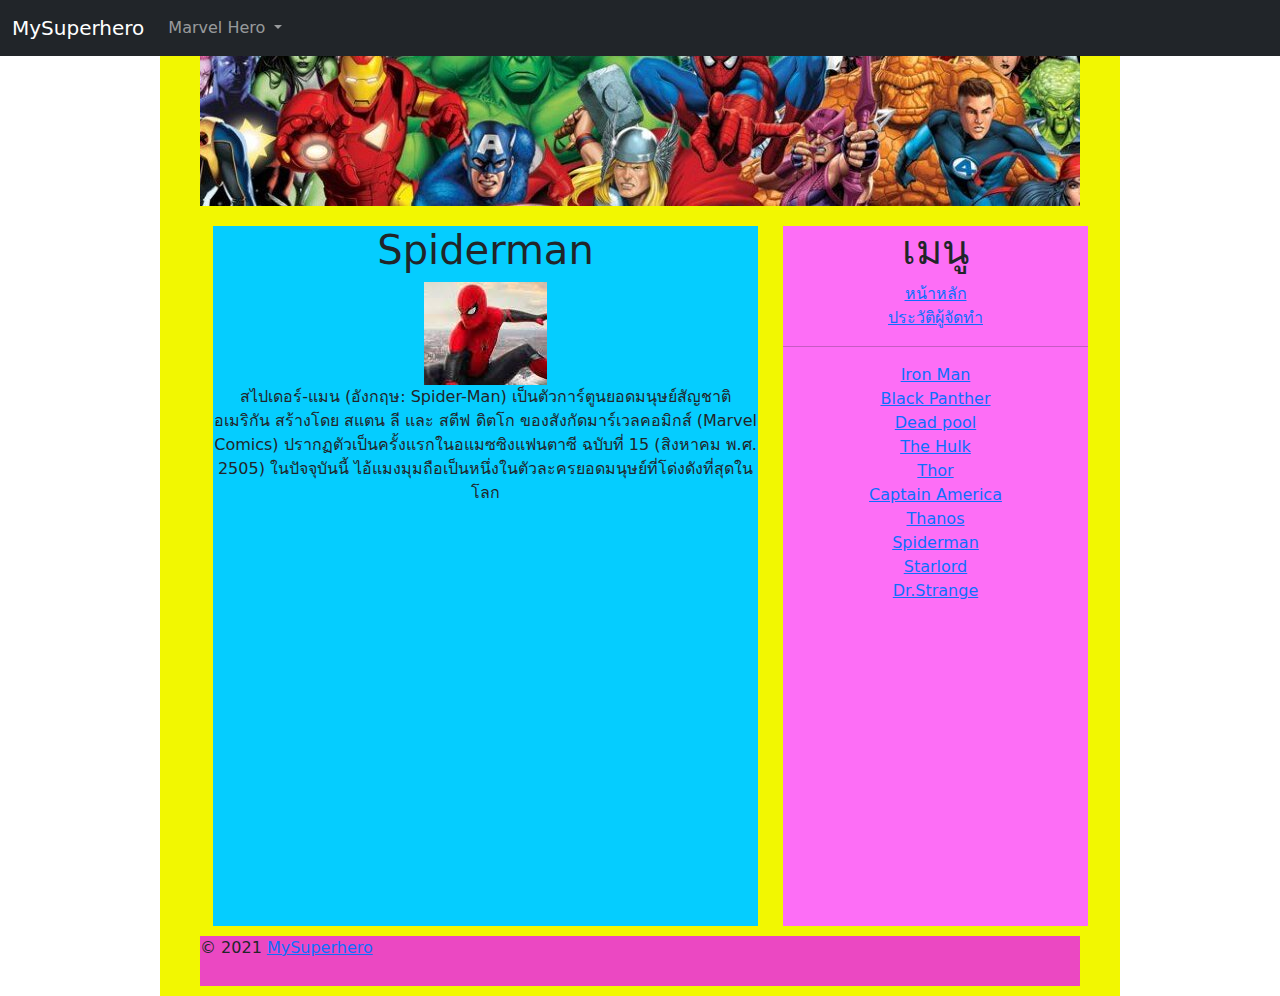
<file: C8.html>
<!DOCTYPE html>
<html lang="en">
  <head>
    <meta charset="UTF-8" />
    <meta name="viewport" content="width=device-width, initial-scale=1.0" />
    <title>MySuperhero</title>
    <link rel="stylesheet" href="./css/bootstrap.css" />
    <link rel="stylesheet" href="style.css" />
  </head>
  <body>
    <nav class="navbar navbar-expand-lg navbar-dark bg-dark">
      <div class="container-fluid">
        <a class="navbar-brand" href="#">MySuperhero</a>
        <button
          class="navbar-toggler"
          type="button"
          data-bs-toggle="collapse"
          data-bs-target="#navbarSupportedContent"
          aria-controls="navbarSupportedContent"
          aria-expanded="false"
          aria-label="Toggle navigation"
        >
          <span class="navbar-toggler-icon"></span>
        </button>
        <div class="collapse navbar-collapse" id="navbarSupportedContent">
          <ul class="navbar-nav me-auto mb-2 mb-lg-0">
            <li class="nav-item dropdown">
              <a
                class="nav-link dropdown-toggle"
                href="#"
                id="navbarDropdown"
                role="button"
                data-bs-toggle="dropdown"
                aria-expanded="false"
              >
                Marvel Hero
              </a>
              <ul class="dropdown-menu" aria-labelledby="navbarDropdown">
                <li><a class="dropdown-item" href="#">Iron Man</a></li>
                <li><a class="dropdown-item" href="#">Black Panther</a></li>
                <li><a class="dropdown-item" href="#">Dead pool</a></li>
                <li><a class="dropdown-item" href="#">The Hulk</a></li>
                <li><a class="dropdown-item" href="#">Thor</a></li>
                <li><a class="dropdown-item" href="#">Captain America</a></li>
                <li><a class="dropdown-item" href="#">Thanos</a></li>
                <li><a class="dropdown-item" href="#">Spiderman</a></li>
                <li><a class="dropdown-item" href="#">Starlord</a></li>
                <li><a class="dropdown-item" href="#">Dr.Strange</a></li>
              </ul>
            </li>
          </ul>
        </div>
      </div>
    </nav>

    <div class="container">
      <header>
        <img src="/images/919071-img.rhkk8s.0p.jpg" alt="">
      </header>
      <section>
        <h1>Spiderman</h1>
      <img src="/images/ดาวน์โหลด (2).jpg" alt="">
      
        <p>สไปเดอร์-แมน (อังกฤษ: Spider-Man) เป็นตัวการ์ตูนยอดมนุษย์สัญชาติอเมริกัน สร้างโดย สแตน ลี และ สตีฟ ดิตโก ของสังกัดมาร์เวลคอมิกส์ (Marvel Comics) ปรากฏตัวเป็นครั้งแรกในอแมซซิงแฟนตาซี ฉบับที่ 15 (สิงหาคม พ.ศ. 2505) ในปัจจุบันนี้ ไอ้แมงมุมถือเป็นหนึ่งในตัวละครยอดมนุษย์ที่โด่งดังที่สุดในโลก</p>
      </section>
      <aside>
        <h1>เมนู</h1>
        <a href="#" larget="blank" rel="noppener noreferrere">หน้าหลัก</a>
        <br />
        <a href="./index copy.html" larget="blank" rel="noppener noreferrere"
          >ประวัติผู้จัดทำ</a
        >
        <hr />
        <a href="C01.html" larget="blank" rel="noppener noreferrere"
          >Iron Man</a
        >
        <br />

        <a href="C02.html" larget="blank" rel="noppener noreferrere"
          >Black Panther</a
        >
        <br />

        <a href="C03.html" larget="blank" rel="noppener noreferrere"
          >Dead pool</a
        >
        <br />

        <a href="C04.html" larget="blank" rel="noppener noreferrere"
          >The Hulk</a
        >
        <br />

        <a href="C05.html" larget="blank" rel="noppener noreferrere">Thor</a>
        <br />

        <a href="C06.html" larget="blank" rel="noppener noreferrere"
          >Captain America</a
        >

        <br />
        <a href="C07.html" larget="blank" rel="noppener noreferrere">Thanos</a>
        <br />

        <a href="C8.html" larget="blank" rel="noppener noreferrere"
          >Spiderman</a
        >
        <br />

        <a href="C9.html" larget="blank" rel="noppener noreferrere"
          >Starlord</a
        >
        <br />

        <a href="C10.html" larget="blank" rel="noppener noreferrere"
          >Dr.Strange</a
        >
      </aside>

      <div class="clearfix"></div>

      <footer>
        <p>
          © 2021
          <a
            href="https://nathees.com"
            target="_blank"
            rel="noopener noreferrer"
            >MySuperhero</a
          >
        </p>
      </footer>
    </div>

    <script src="./js/bootstrap.js"></script>
  </body>
</html>
</file>
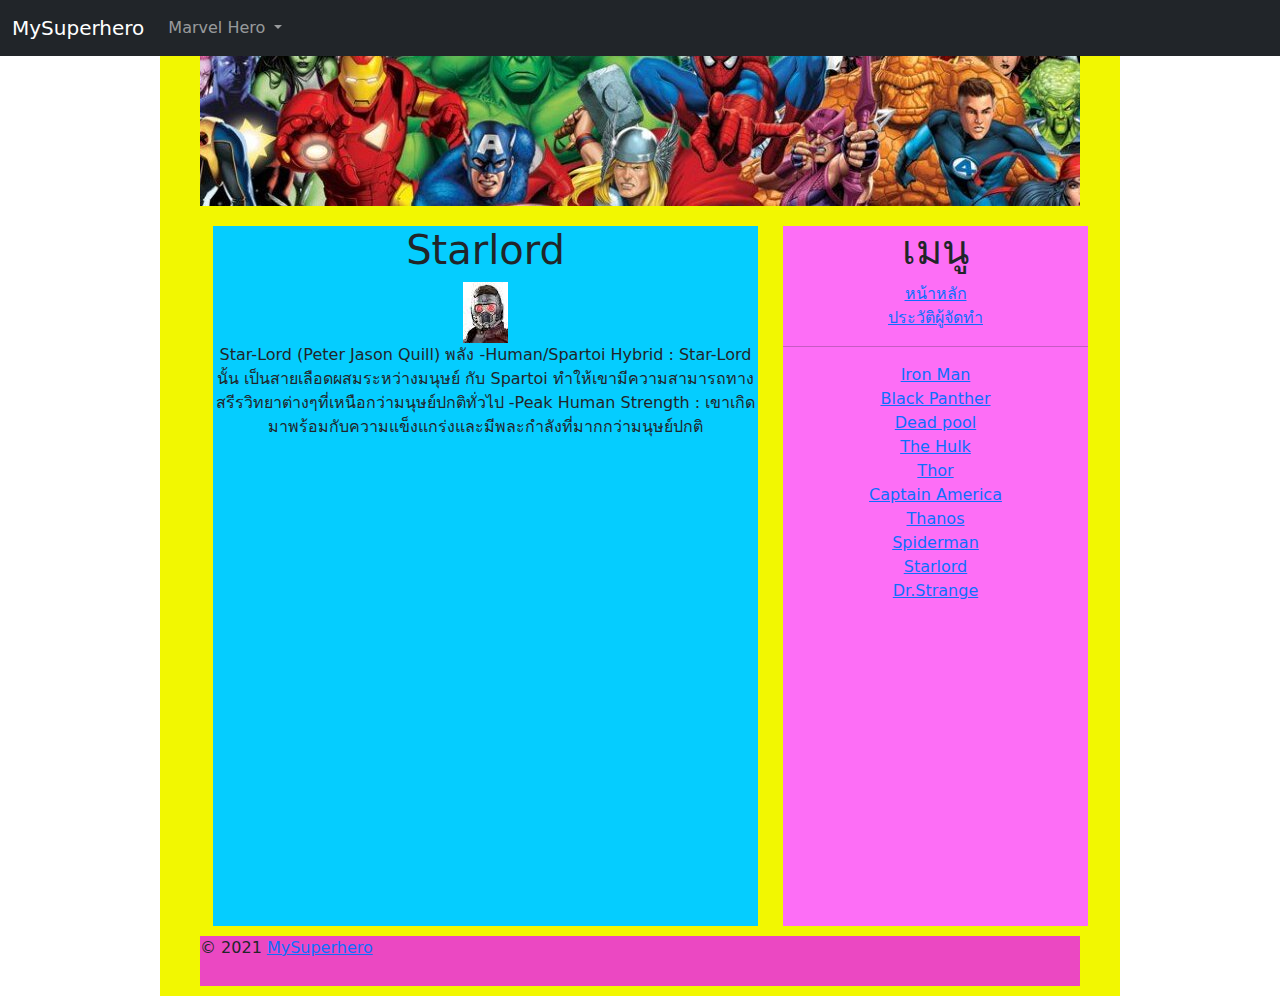
<file: C9.html>
<!DOCTYPE html>
<html lang="en">
  <head>
    <meta charset="UTF-8" />
    <meta name="viewport" content="width=device-width, initial-scale=1.0" />
    <title>MySuperhero</title>
    <link rel="stylesheet" href="./css/bootstrap.css" />
    <link rel="stylesheet" href="style.css" />
  </head>
  <body>
    <nav class="navbar navbar-expand-lg navbar-dark bg-dark">
      <div class="container-fluid">
        <a class="navbar-brand" href="#">MySuperhero</a>
        <button
          class="navbar-toggler"
          type="button"
          data-bs-toggle="collapse"
          data-bs-target="#navbarSupportedContent"
          aria-controls="navbarSupportedContent"
          aria-expanded="false"
          aria-label="Toggle navigation"
        >
          <span class="navbar-toggler-icon"></span>
        </button>
        <div class="collapse navbar-collapse" id="navbarSupportedContent">
          <ul class="navbar-nav me-auto mb-2 mb-lg-0">
            <li class="nav-item dropdown">
              <a
                class="nav-link dropdown-toggle"
                href="#"
                id="navbarDropdown"
                role="button"
                data-bs-toggle="dropdown"
                aria-expanded="false"
              >
                Marvel Hero
              </a>
              <ul class="dropdown-menu" aria-labelledby="navbarDropdown">
                <li><a class="dropdown-item" href="#">Iron Man</a></li>
                <li><a class="dropdown-item" href="#">Black Panther</a></li>
                <li><a class="dropdown-item" href="#">Dead pool</a></li>
                <li><a class="dropdown-item" href="#">The Hulk</a></li>
                <li><a class="dropdown-item" href="#">Thor</a></li>
                <li><a class="dropdown-item" href="#">Captain America</a></li>
                <li><a class="dropdown-item" href="#">Thanos</a></li>
                <li><a class="dropdown-item" href="#">Spiderman</a></li>
                <li><a class="dropdown-item" href="#">Starlord</a></li>
                <li><a class="dropdown-item" href="#">Dr.Strange</a></li>
              </ul>
            </li>
          </ul>
        </div>
      </div>
    </nav>

    <div class="container">
      <header>
        <img src="/images/919071-img.rhkk8s.0p.jpg" alt="">
      </header>
      <section>
        <h1>Starlord</h1>
      <img src="/images/ดาวน์โหลด (3).jpg" alt="">
      
        <p>Star-Lord (Peter Jason Quill) พลัง -Human/Spartoi Hybrid : Star-Lord นั้น เป็นสายเลือดผสมระหว่างมนุษย์ กับ Spartoi ทำให้เขามีความสามารถทางสรีรวิทยาต่างๆที่เหนือกว่ามนุษย์ปกติทั่วไป -Peak Human Strength : เขาเกิดมาพร้อมกับความแข็งแกร่งและมีพละกำลังที่มากกว่ามนุษย์ปกติ</p>
      </section>
      <aside>
        <h1>เมนู</h1>
        <a href="#" larget="blank" rel="noppener noreferrere">หน้าหลัก</a>
        <br />
        <a href="./index copy.html" larget="blank" rel="noppener noreferrere"
          >ประวัติผู้จัดทำ</a
        >
        <hr />
        <a href="C01.html" larget="blank" rel="noppener noreferrere"
          >Iron Man</a
        >
        <br />

        <a href="C02.html" larget="blank" rel="noppener noreferrere"
          >Black Panther</a
        >
        <br />

        <a href="C03.html" larget="blank" rel="noppener noreferrere"
          >Dead pool</a
        >
        <br />

        <a href="C04.html" larget="blank" rel="noppener noreferrere"
          >The Hulk</a
        >
        <br />

        <a href="C05.html" larget="blank" rel="noppener noreferrere">Thor</a>
        <br />

        <a href="C06.html" larget="blank" rel="noppener noreferrere"
          >Captain America</a
        >

        <br />
        <a href="C07.html" larget="blank" rel="noppener noreferrere">Thanos</a>
        <br />

        <a href="C8.html" larget="blank" rel="noppener noreferrere"
          >Spiderman</a
        >
        <br />

        <a href="C9.html" larget="blank" rel="noppener noreferrere"
          >Starlord</a
        >
        <br />

        <a href="C10.html" larget="blank" rel="noppener noreferrere"
          >Dr.Strange</a
        >
      </aside>

      <div class="clearfix"></div>

      <footer>
        <p>
          © 2021
          <a
            href="https://nathees.com"
            target="_blank"
            rel="noopener noreferrer"
            >MySuperhero</a
          >
        </p>
      </footer>
    </div>

    <script src="./js/bootstrap.js"></script>
  </body>
</html>
</file>
<file: style.css>
* {
    margin: 0;
    padding: 0;
  }
  
  .clearfix{
    clear:both;
  }
  
  .container {
    width: 960px;
    margin: 0 auto;
    background: rgb(242, 247, 1);
    overflow:hidden;
  }
  header{
    text-align: center;
    width: 880px;
    height: 150px;
    background: rgb(176, 250, 3);
    margin: 0 auto;
  }
  section{
    margin-left: 41px;
    margin-top: 20px;
    text-align: center;
    width: 545px;
    height: 700px;
    background: rgb(5, 205, 255);
    float: left;
  }
  aside{
    margin-left: 25px;
    margin-top: 20px;
    width: 305px;
    height: 700px;
    text-align: center;
    background: rgb(253, 110, 246);
    float: left;
  }
  
  footer{
    background: rgb(235, 72, 194);
    width: 880px;
    height: 50px;
    margin: 10px auto;
  }
</file>
